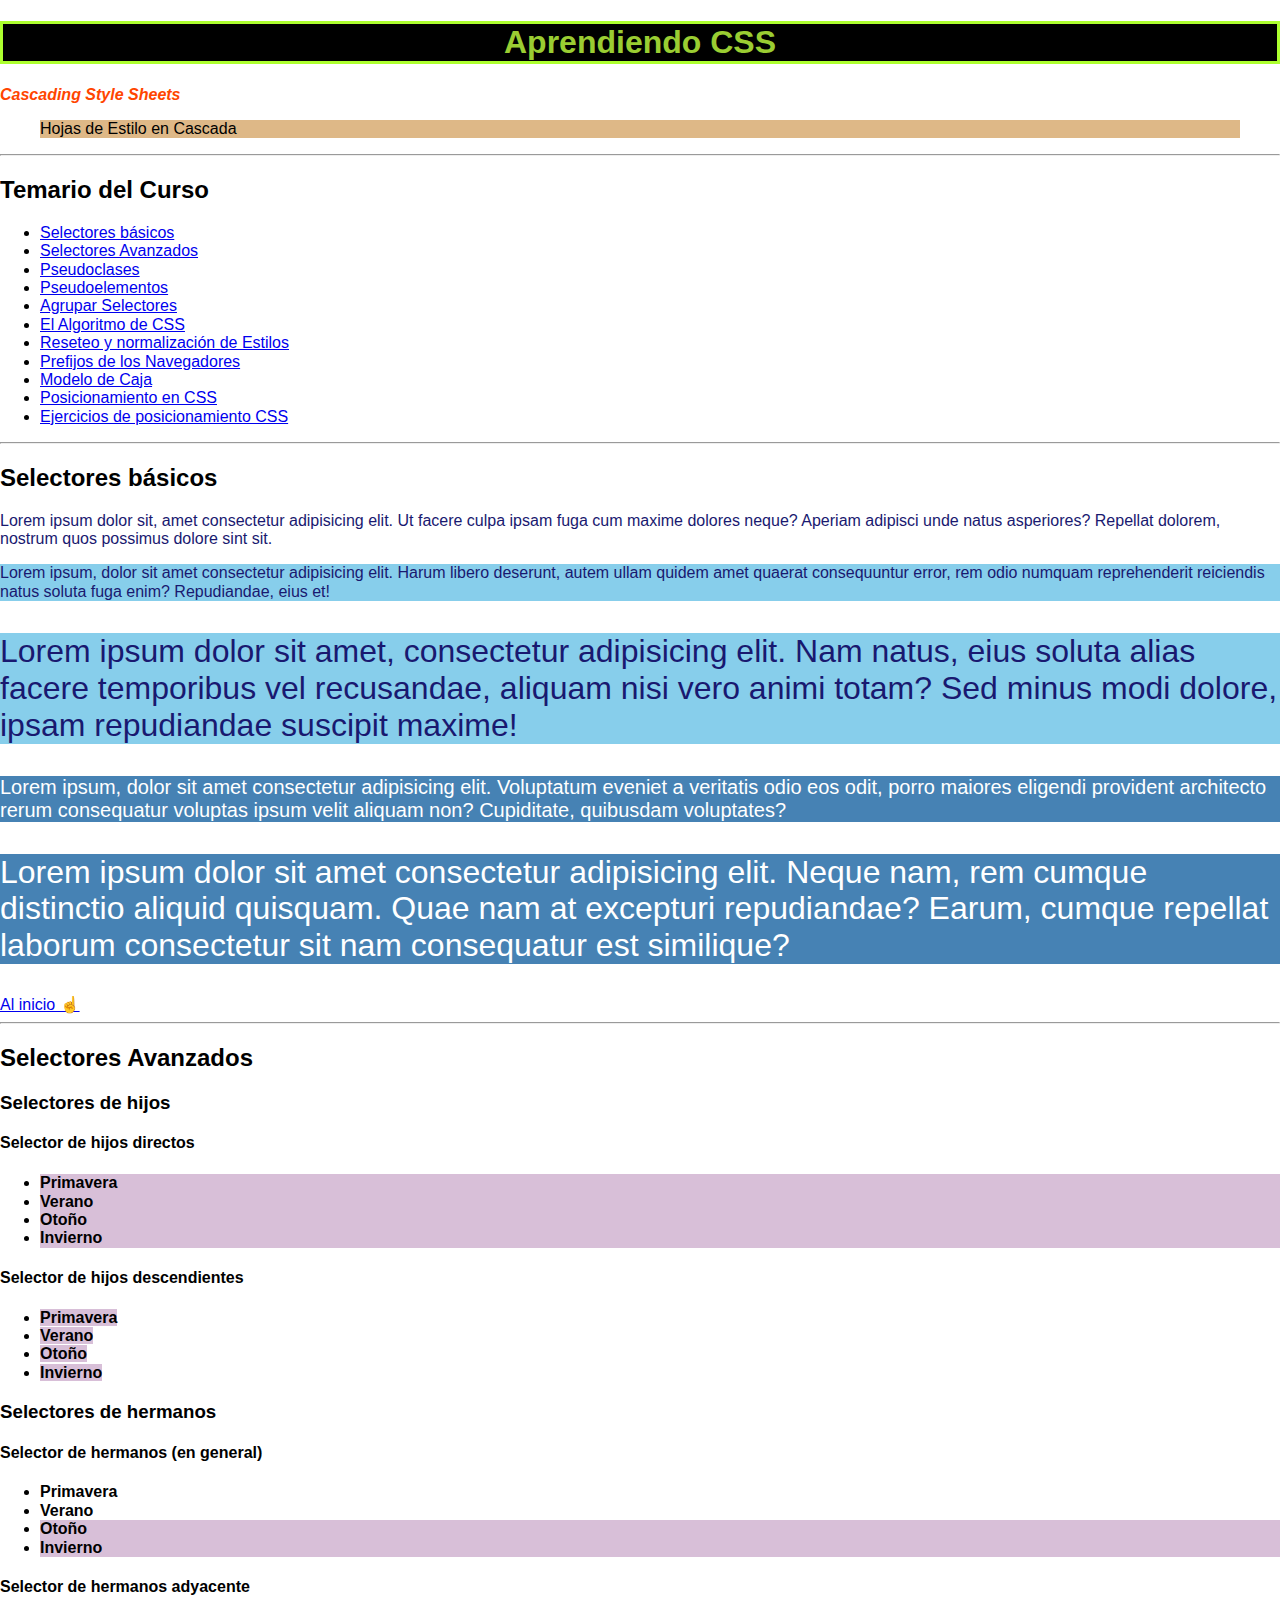
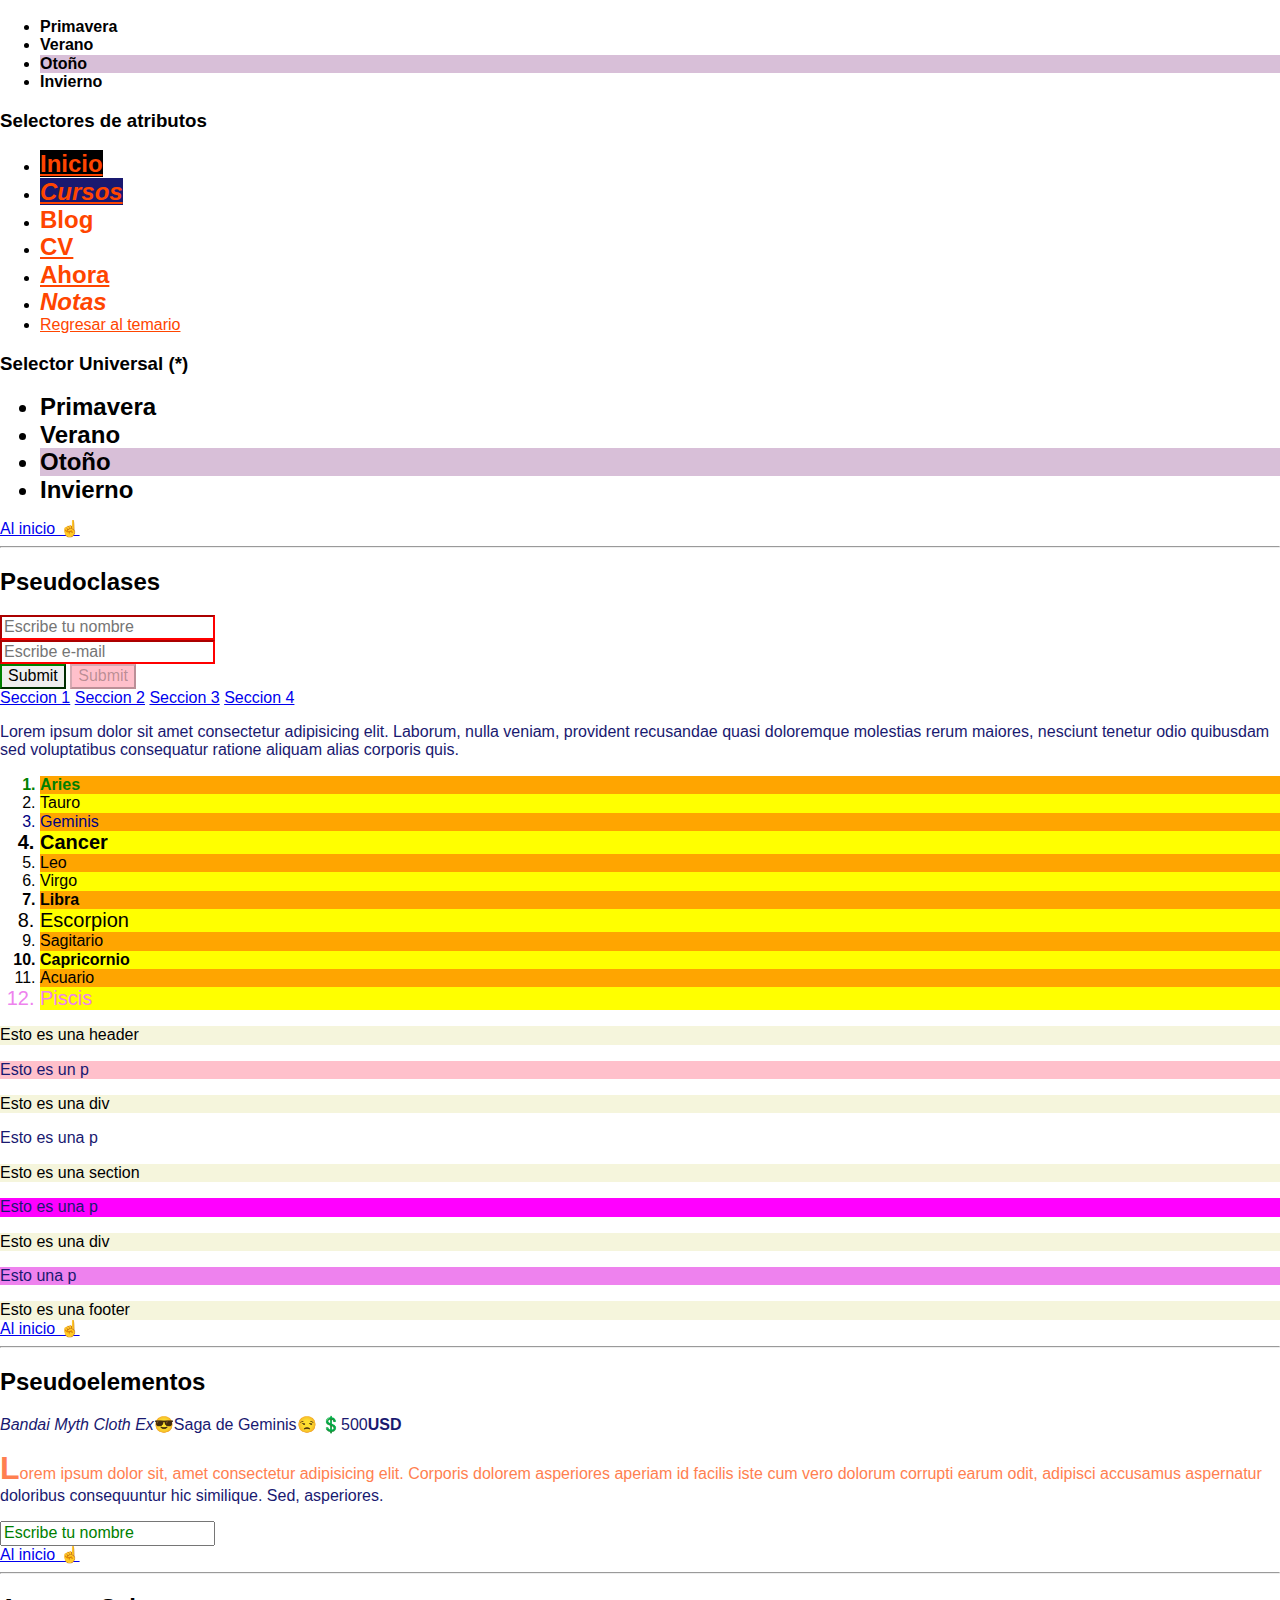
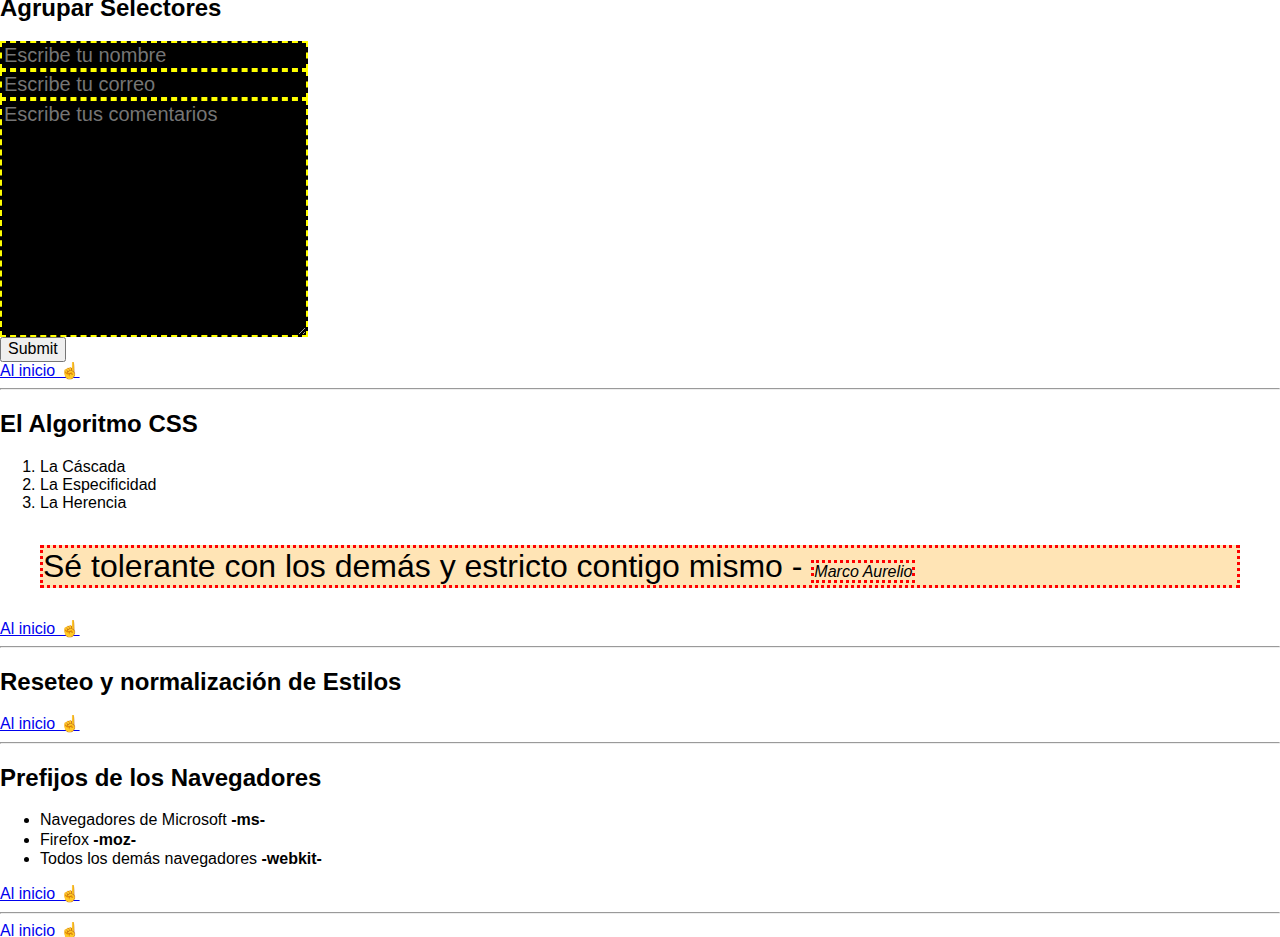
<file: index.html>
<!DOCTYPE html>
<html lang="es-CL">
  <head>
    <meta charset="UTF-8" />
    <meta name="viewport" content="width=device-width, initial-scale=1.0" />
    <title>Curso de CSS</title>


    <!--<link rel="stylesheet" href="css/reset.css"> --->
    <link rel="stylesheet" href="css/normalize.css">
    <link rel="stylesheet" href="css/style.css" />

    <style>
      html {
        scroll-behavior: smooth;
      }

      h1 {
        color: yellowgreen;
      }
    </style>
  </head>

  <body>
    <!--Esto es un comentario -->
    <article id="temario_css">
      <h1>Aprendiendo CSS</h1>
      <p>
        <i style="font-weight: bold; color: orangered"
          >Cascading Style Sheets</i>
        <blockquote>Hojas de Estilo en Cascada</blockquote>
      </p>
    </article>

    <hr>

    <h2>Temario del Curso</h2>
    <ul>
      <li><a href="index.html#selectores-basicos">Selectores básicos</a></li>
      <li>
        <a href="index.html#selectores-avanzados">Selectores Avanzados</a>
      </li>
      <li><a href="index.html#pseudoclases">Pseudoclases</a></li>
      <li><a href="index.html#pseudoelementos">Pseudoelementos</a></li>
      <li><a href="index.html#agrupar-selectores">Agrupar Selectores</a></li>
      <li><a href="index.html#algoritmo-css">El Algoritmo de CSS</a></li>
      <li><a href="index.html#reseteo-normalizacion">Reseteo y normalización de Estilos</a></li>
      <li><a href="index.html#prefijos">Prefijos de los Navegadores</a></li>
      <li><a href="box-model.html">Modelo de Caja</a></li>
      <li><a href="positions.html">Posicionamiento en CSS</a></li>
      <li><a href="positions-examples.html">Ejercicios de posicionamiento CSS</a></li>
    </ul>
    <hr>

    <article id="selectores-basicos">
      <h2>Selectores básicos</h2>
      <p>
        Lorem ipsum dolor sit, amet consectetur adipisicing elit. Ut facere
        culpa ipsam fuga cum maxime dolores neque? Aperiam adipisci unde natus
        asperiores? Repellat dolorem, nostrum quos possimus dolore sint sit.
      </p>
      <p id="parrafo-dos">
        Lorem ipsum, dolor sit amet consectetur adipisicing elit. Harum libero
        deserunt, autem ullam quidem amet quaerat consequuntur error, rem odio
        numquam reprehenderit reiciendis natus soluta fuga enim? Repudiandae,
        eius et!
      </p>
      <p class="text-32 bg-skyblue">
        Lorem ipsum dolor sit amet, consectetur adipisicing elit. Nam natus,
        eius soluta alias facere temporibus vel recusandae, aliquam nisi vero
        animi totam? Sed minus modi dolore, ipsam repudiandae suscipit maxime!
      </p>
      <p class="text-20 bg-steelblue text-white">
        Lorem ipsum, dolor sit amet consectetur adipisicing elit. Voluptatum
        eveniet a veritatis odio eos odit, porro maiores eligendi provident
        architecto rerum consequatur voluptas ipsum velit aliquam non?
        Cupiditate, quibusdam voluptates?
      </p>
      <p class="text-32 bg-steelblue text-white">
        Lorem ipsum dolor sit amet consectetur adipisicing elit. Neque nam, rem
        cumque distinctio aliquid quisquam. Quae nam at excepturi repudiandae?
        Earum, cumque repellat laborum consectetur sit nam consequatur est
        similique?
      </p>
      <a href="index.html#temario_css">Al inicio ☝️</a>
    </article>

    <hr>
    <article id="selectores-avanzados">
      <h2>Selectores Avanzados</h2>
      <h3>Selectores de hijos</h3>
      <h4>Selector de hijos directos</h4>
      <ul class="hijos-directos">
        <li><b>Primavera</b></li>
        <li><b>Verano</b></li>
        <li><b>Otoño</b></li>
        <li><b>Invierno</b></li>
      </ul>
      <h4>Selector de hijos descendientes</h4>
      <ul class="hijos-descendientes">
        <li><b>Primavera</b></li>
        <li><b>Verano</b></li>
        <li><b>Otoño</b></li>
        <li><b>Invierno</b></li>
      </ul>

      <h3>Selectores de hermanos</h3>
      <h4>Selector de hermanos (en general)</h4>
      <ul>
        <li><b>Primavera</b></li>
        <li class="hermanos-general"><b>Verano</b></li>
        <li><b>Otoño</b></li>
        <li><b>Invierno</b></li>
      </ul>
      <h4>Selector de hermanos adyacente</h4>
      <ul>
        <li><b>Primavera</b></li>
        <li class="hermanos-adyacentes"><b>Verano</b></li>
        <li><b>Otoño</b></li>
        <li><b>Invierno</b></li>
      </ul>

      <h3>Selectores de atributos</h3>
      <nav class="selectores-atributos">
        <ul>
          <li><a href="https://jonmircha.com" target="_blank">Inicio</a></li>
          <li>
            <a
              class="menu-item cursos button"
              href="https://jonmircha.com/cursos"
              target="_blank"
              >Cursos</a
            >
          </li>
          <li><a href="http://jonmircha.com/blog" target="_blank">Blog</a></li>
          <li><a href="https://jonmircha.com/cv" target="_blank">CV</a></li>
          <li>
            <a
              class="menu item ahora button"
              href="https://jonmircha.com/ahora"
              target="_blank"
              >Ahora</a
            >
          </li>
          <li>
            <a
              class="menu-item notas button"
              href="http://jonmircha.com/notas"
              target="_blank"
              >Notas</a
            >
          </li>
          <li>
            <a href="index.html#temario_css">Regresar al temario</a>
          </li>
        </ul>
      </nav>

      <h3>Selector Universal (*)</h3>
      <ul class="selector-universal">
        <li><b>Primavera</b></li>
        <li class="hermanos-adyacentes"><b>Verano</b></li>
        <li><b>Otoño</b></li>
        <li><b>Invierno</b></li>
      </ul>

      <a href="index.html#temario_css">Al inicio ☝️</a>
    </article>
    <hr>
    <article id="pseudoclases">
      <h2>Pseudoclases</h2>
      <form class="form-pseudoclases">
        <input
          type="text"
          name="nombre"
          placeholder="Escribe tu nombre"
          required
        >
        <br>
        <input
          type="email"
          name="correo"
          placeholder="Escribe e-mail"
          required
        >
        <br>
        <input type="submit">
        <input type="submit" disabled>
      </form>

      <nav class="menu-pseudoclases">
        <a href="#seccion1">Seccion 1</a>
        <a href="#seccion2">Seccion 2</a>
        <a href="#seccion3">Seccion 3</a>
        <a href="#seccion4">Seccion 4</a>
      </nav>
      <p class="p-pseudoclases">
        Lorem ipsum dolor sit amet consectetur adipisicing elit. Laborum, nulla veniam, provident recusandae quasi doloremque molestias rerum maiores, nesciunt tenetur odio quibusdam sed voluptatibus consequatur ratione aliquam alias corporis quis.
      </p>

      <ol class="lista-pseudoclases">
        <li>Aries</li>
        <li>Tauro</li>
        <li>Geminis</li>
        <li>Cancer</li>
        <li>Leo</li>
        <li>Virgo</li>
        <li>Libra</li>
        <li>Escorpion</li>
        <li>Sagitario</li>
        <li>Capricornio</li>
        <li>Acuario</li>
        <li>Piscis</li>
      </ol>

      <article class="articulo-pseudoclases">
        <header>Esto es una header</header>
        <p>Esto es un p</p>
        <div>Esto es una div</div>
        <p>Esto es una p</p>
        <section>Esto es una section</section>
        <p>Esto es una p</p>
        <div>Esto es una div</div>
        <p>Esto una p</p>
        <footer>Esto es una footer</footer>
      </article>
      <a href="index.html#temario_css">Al inicio ☝️</a>
    </article>
    <hr>
    <article id="pseudoelementos">
    <h2>Pseudoelementos</h2>
    <p>
      <i>Bandai Myth Cloth Ex</i><span class="saga-geminis">Saga de Geminis</span>
      <span class="saga-precio">500</span>
    </p>

    <p class="p-pseudoelementos">
      Lorem ipsum dolor sit, amet consectetur adipisicing elit. Corporis dolorem asperiores aperiam id facilis iste cum vero dolorum corrupti earum odit, adipisci accusamus aspernatur doloribus consequuntur hic similique. Sed, asperiores.
    </p>

    <input class="input-pseudoelementos" type="text" name="nombre" placeholder="Escribe tu nombre">
    <br>


    <a href="index.html#temario_css">Al inicio ☝️</a>
    </article>
    <hr>
    <article id="agrupar-selectores">
    <h2>Agrupar Selectores</h2>
    <form class="form-agrupar-selectores">
      <input type="text" name="nombre" placeholder="Escribe tu nombre">
      <input type="email" name="correo" placeholder="Escribe tu correo">
      <textarea name="comentarios" placeholder="Escribe tus comentarios" cols="30" rows="10"></textarea>
      <input type="submit">
    </form>
    <a href="index.html#temario_css">Al inicio ☝️</a>  
    </article>
    <hr>
    <article id="algoritmo-css">
    <h2>El Algoritmo CSS</h2>
    <ol>
      <li>La Cáscada</li>
      <li>La Especificidad</li>
      <li>La Herencia</li>
    </ol>
    <blockquote id="cita-marco" class="cita-marco" style="background-color: rebeccapurple;">
      Sé tolerante con los demás y estricto contigo mismo - <cite>Marco Aurelio</cite>
    </blockquote>
    <a href="index.html#temario_css">Al inicio ☝️</a>
    </article>
    <hr>
    <article id="reseteo-normalizacion">
    <h2>Reseteo y normalización de Estilos</h2>
    <a href="index.html#temario_css">Al inicio ☝️</a>
    </article>
    <hr>
    <article id="prefijos">
    <h2>Prefijos de los Navegadores</h2>
    <ul>
      <li>Navegadores de Microsoft <code><b>-ms-</b></code></li>
      <li>Firefox <code><b>-moz-</b></code></li>
      <li>Todos los demás navegadores <code><b>-webkit-</b></code></li>
    </ul>
    <a href="index.html#temario_css">Al inicio ☝️</a>
    </article>
    <hr>
    <a href="index.html#temario_css">Al inicio ☝️</a>
  </body>
</html>
</file>
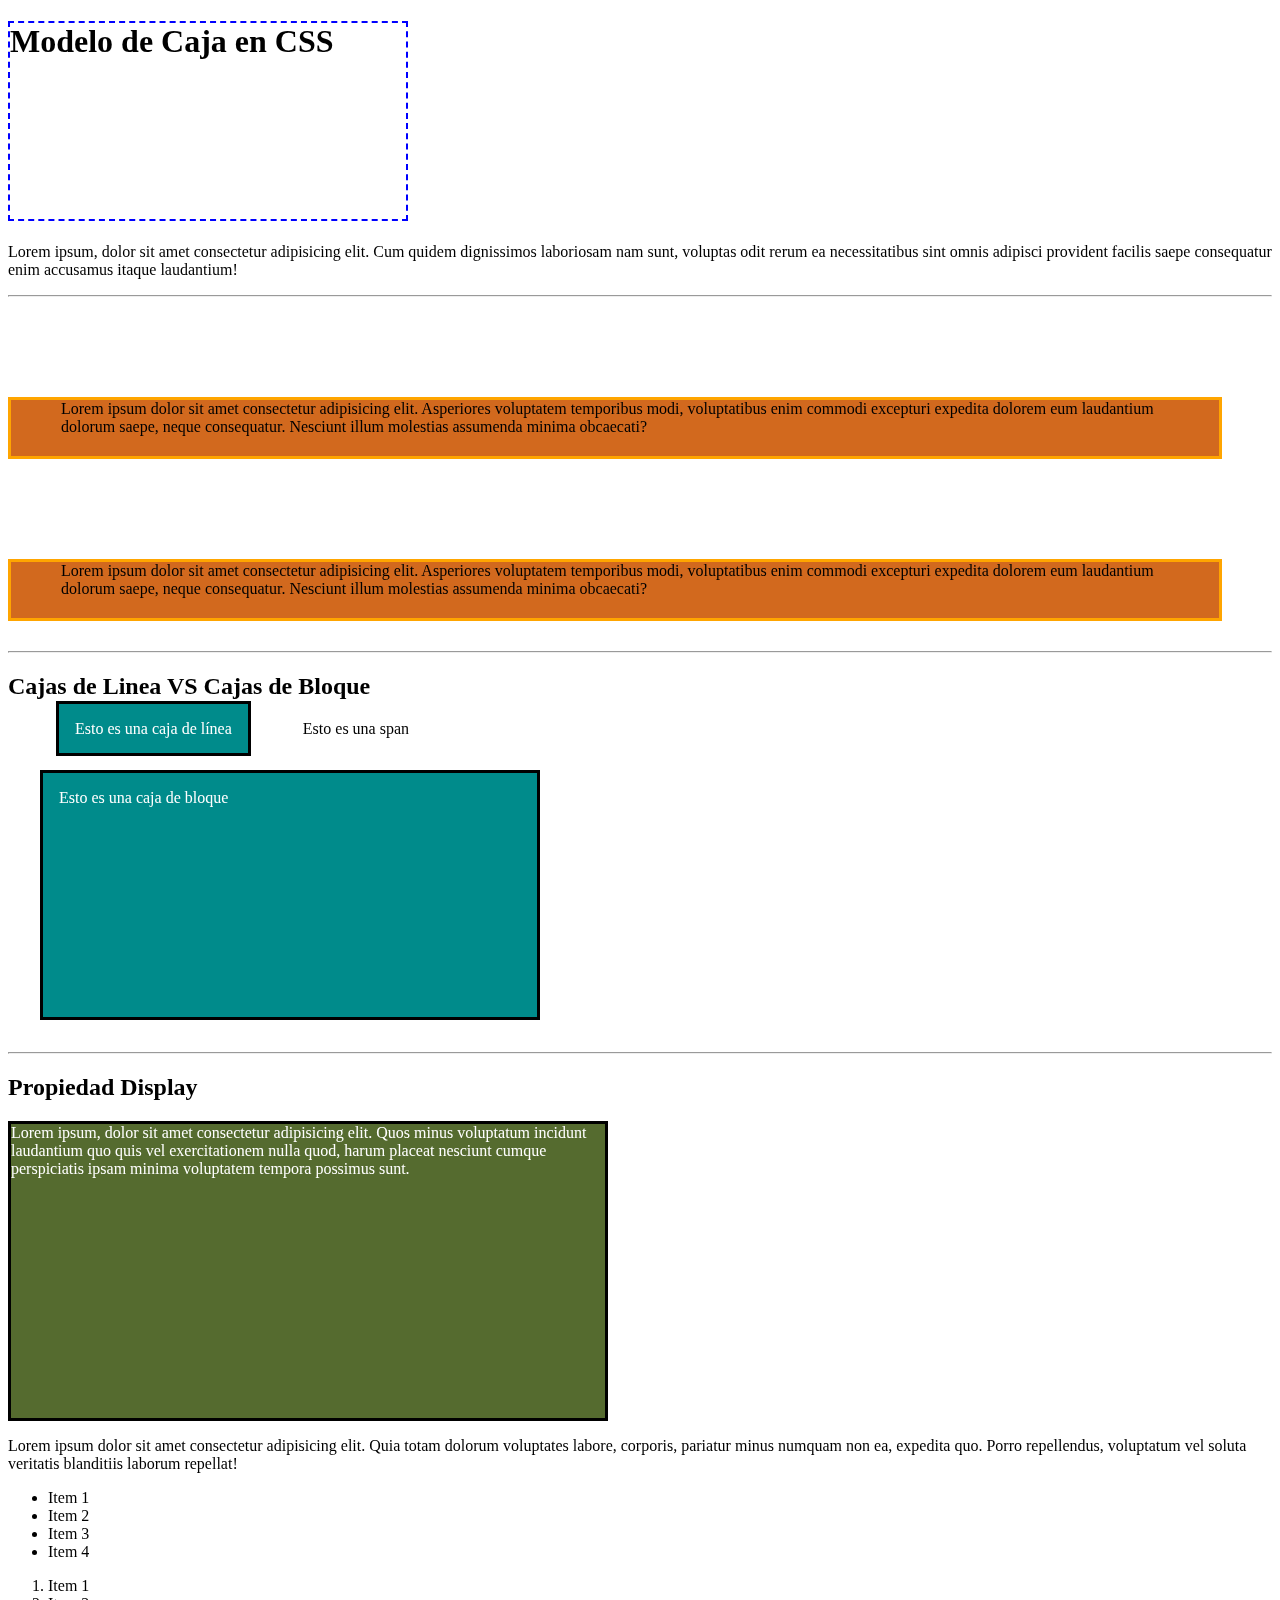
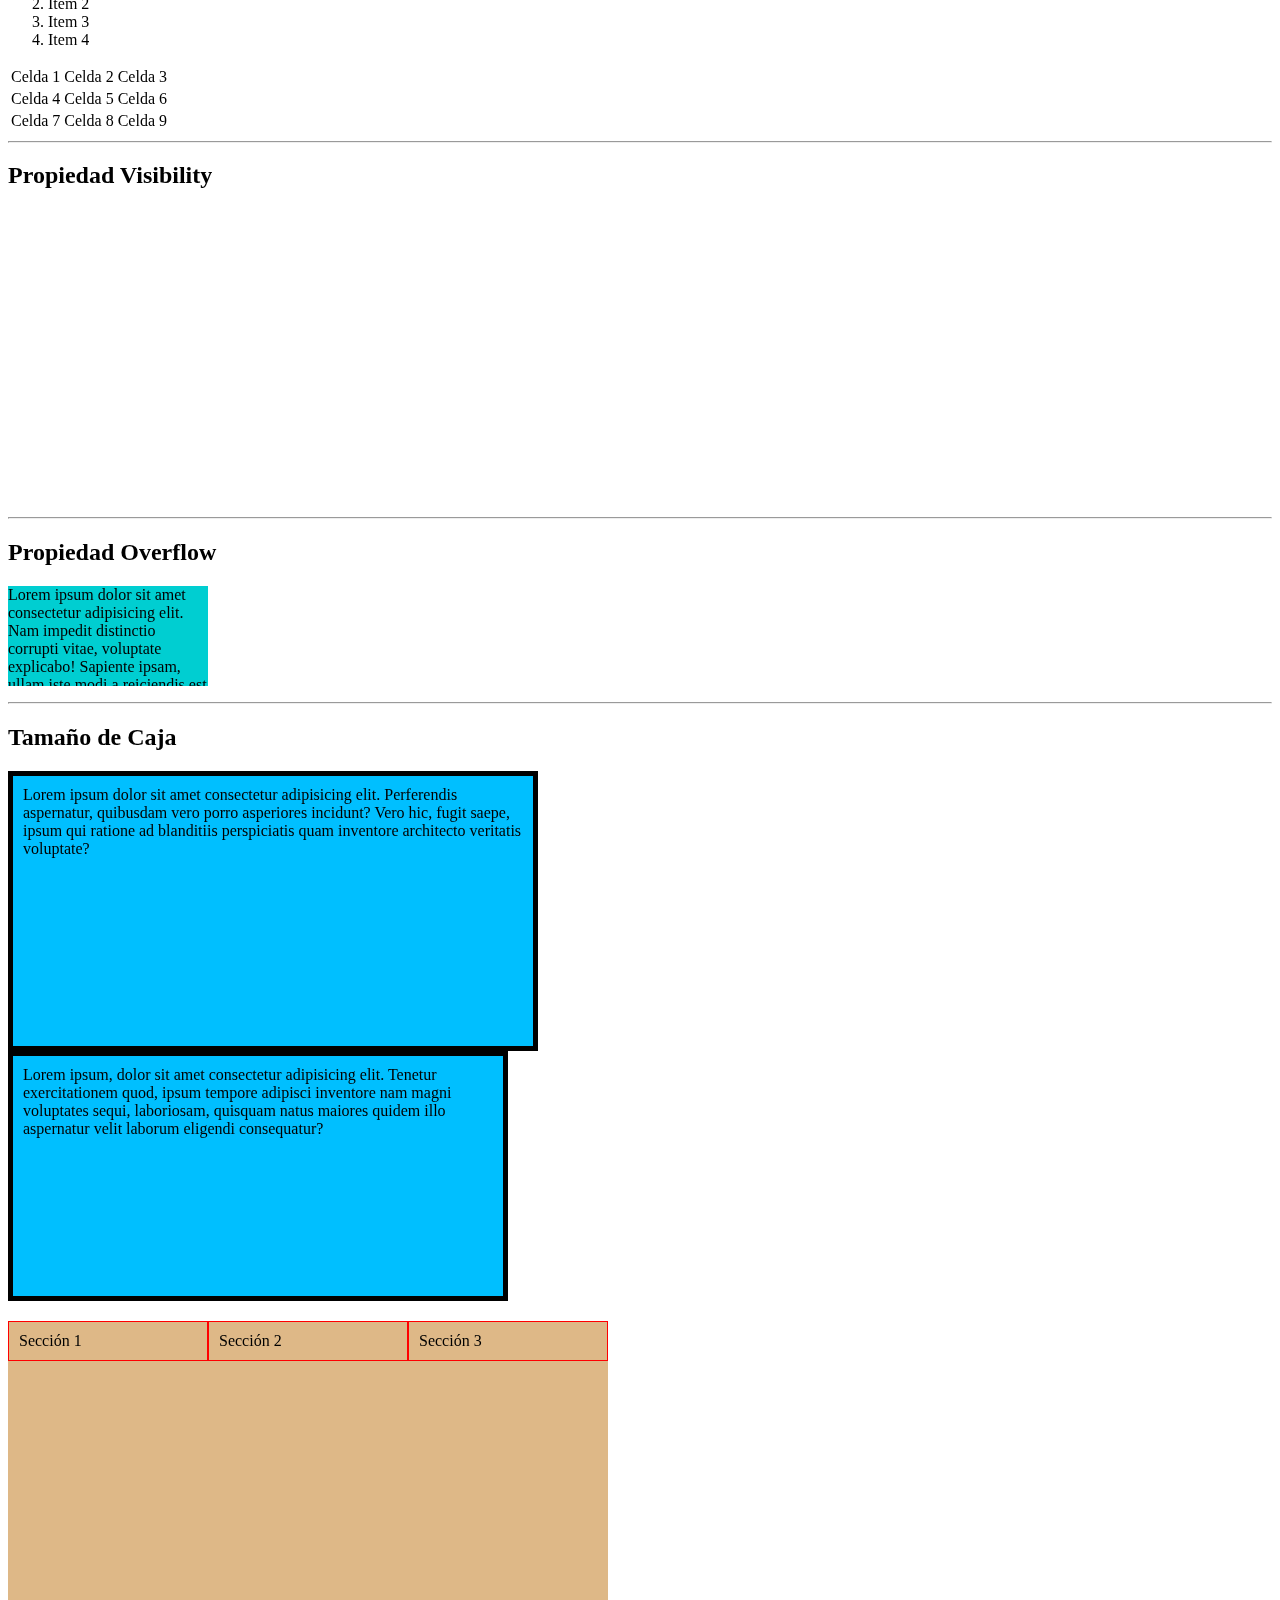
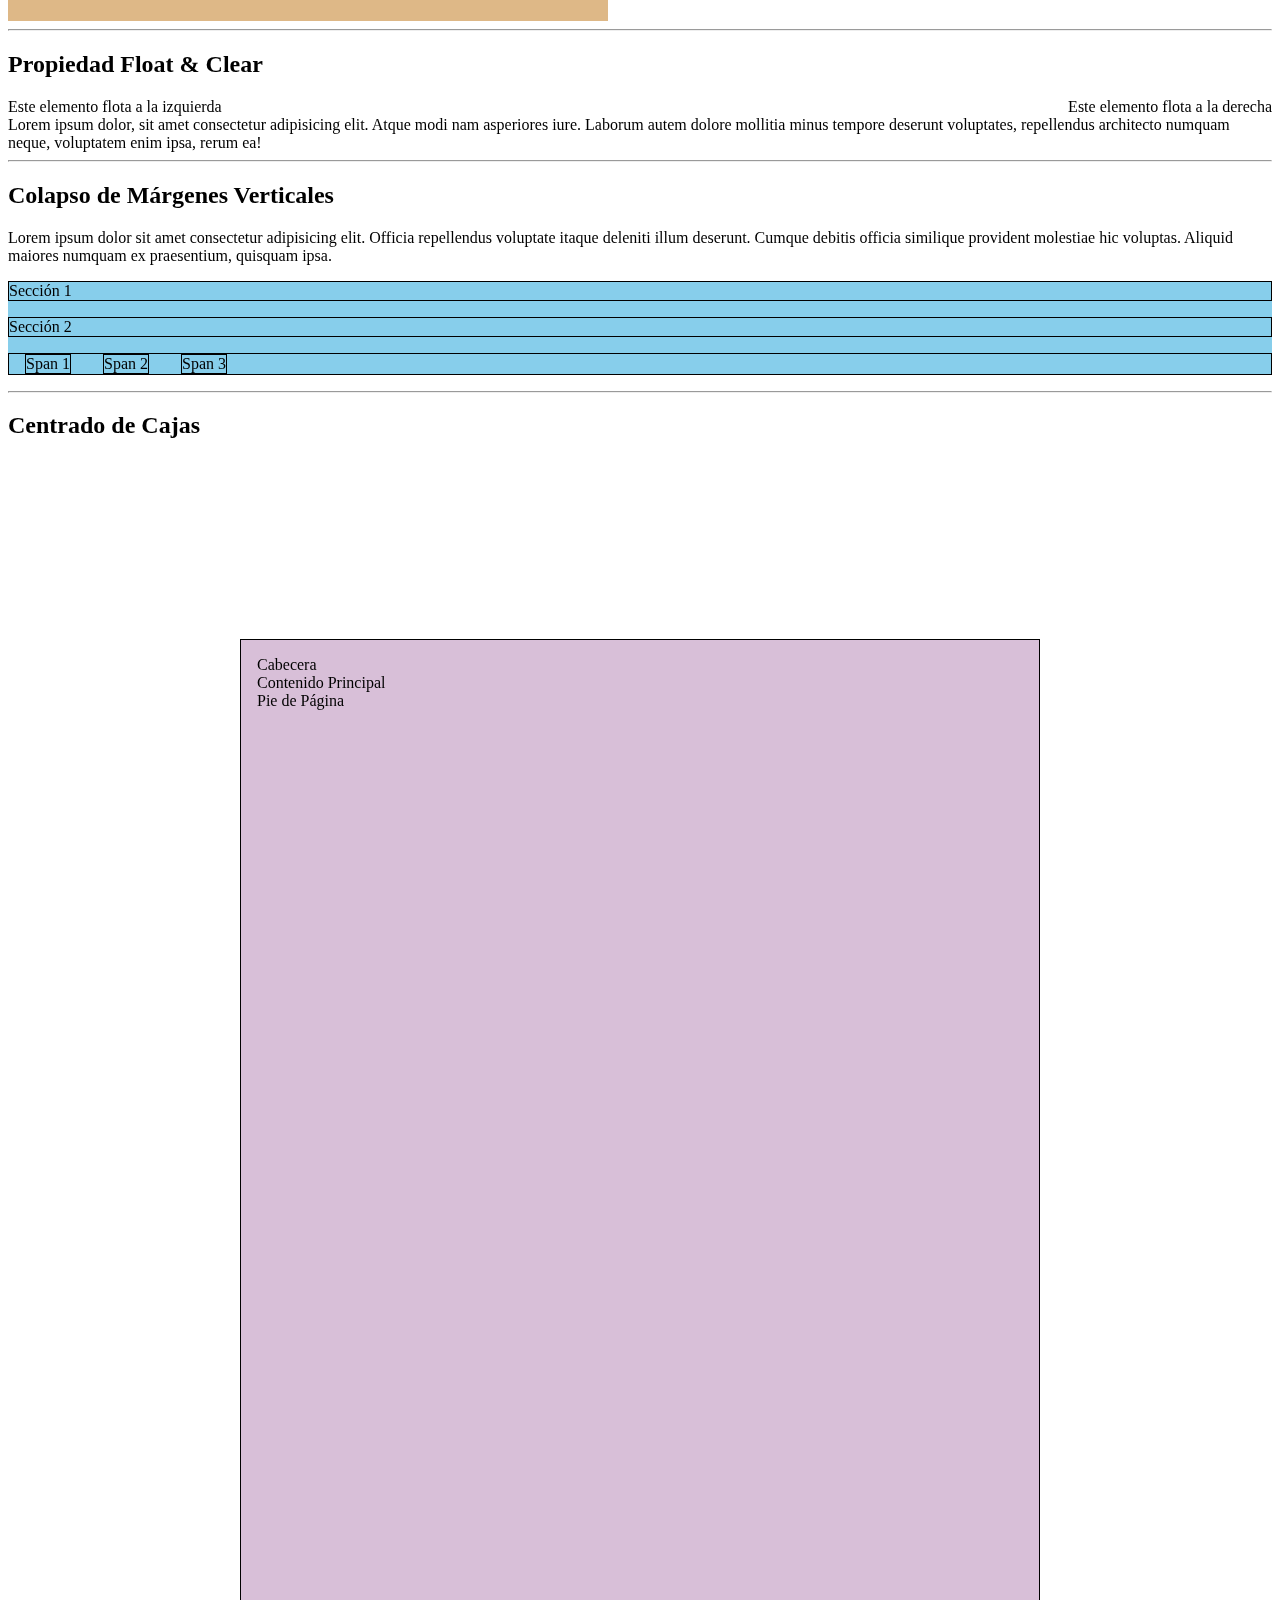
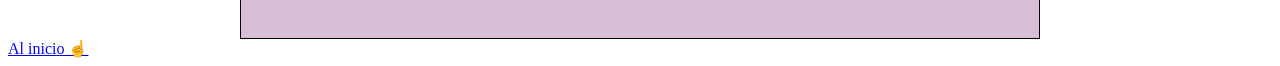
<file: box-model.html>
<!DOCTYPE html>
<html lang="es">
  <head>
    <meta charset="UTF-8" />
    <meta name="viewport" content="width=device-width, initial-scale=1.0" />
    <title>Modelo de Caja en CSS</title>
    <link rel="stylesheet" href="css/box-model.css" />
  </head>
  <body>
    <h1>Modelo de Caja en CSS</h1>
    <p>
      Lorem ipsum, dolor sit amet consectetur adipisicing elit. Cum quidem
      dignissimos laboriosam nam sunt, voluptas odit rerum ea necessitatibus
      sint omnis adipisci provident facilis saepe consequatur enim accusamus
      itaque laudantium!
    </p>
    <hr />
    <div class="caja-uno">
      Lorem ipsum dolor sit amet consectetur adipisicing elit. Asperiores
      voluptatem temporibus modi, voluptatibus enim commodi excepturi expedita
      dolorem eum laudantium dolorum saepe, neque consequatur. Nesciunt illum
      molestias assumenda minima obcaecati?
    </div>
    <div class="caja-dos">
      Lorem ipsum dolor sit amet consectetur adipisicing elit. Asperiores
      voluptatem temporibus modi, voluptatibus enim commodi excepturi expedita
      dolorem eum laudantium dolorum saepe, neque consequatur. Nesciunt illum
      molestias assumenda minima obcaecati?
    </div>
    <hr />
    <h2>Cajas de Linea VS Cajas de Bloque</h2>

    <span class="caja-linea">Esto es una caja de línea</span>
    <span>Esto es una span</span>
    <div class="caja-bloque">Esto es una caja de bloque</div>

    <hr />
    <h2>Propiedad Display</h2>
    <div class="caja-none">
      Lorem, ipsum dolor sit amet consectetur adipisicing elit. Impedit sapiente
      accusantium laudantium. Amet vel hic sequi non maiores est. Animi qui
      pariatur quas voluptatibus officiis! Tempore id delectus possimus
      perferendis.
    </div>
    <span class="caja-linea-bloque">
      Lorem ipsum, dolor sit amet consectetur adipisicing elit. Quos minus
      voluptatum incidunt laudantium quo quis vel exercitationem nulla quod,
      harum placeat nesciunt cumque perspiciatis ipsam minima voluptatem tempora
      possimus sunt.
    </span>
    <p>
      Lorem ipsum dolor sit amet consectetur adipisicing elit. Quia totam
      dolorum voluptates labore, corporis, pariatur minus numquam non ea,
      expedita quo. Porro repellendus, voluptatum vel soluta veritatis
      blanditiis laborum repellat!
    </p>
    <ul>
      <li>Item 1</li>
      <li>Item 2</li>
      <li>Item 3</li>
      <li>Item 4</li>
    </ul>

    <ol>
      <li>Item 1</li>
      <li>Item 2</li>
      <li>Item 3</li>
      <li>Item 4</li>
    </ol>

    <table>
      <tr>
        <td>Celda 1</td>
        <td>Celda 2</td>
        <td>Celda 3</td>
      </tr>
      <tr>
        <td>Celda 4</td>
        <td>Celda 5</td>
        <td>Celda 6</td>
      </tr>
      <tr>
        <td>Celda 7</td>
        <td>Celda 8</td>
        <td>Celda 9</td>
      </tr>
    </table>
    <hr />
    <h2>Propiedad Visibility</h2>
    <div class="caja-none">
      Lorem, ipsum dolor sit amet consectetur adipisicing elit. Impedit sapiente
      accusantium laudantium. Amet vel hic sequi non maiores est. Animi qui
      pariatur quas voluptatibus officiis! Tempore id delectus possimus
      perferendis.
    </div>
    <div class="caja-hidden">
      Lorem, ipsum dolor sit amet consectetur adipisicing elit. Impedit sapiente
      accusantium laudantium. Amet vel hic sequi non maiores est. Animi qui
      pariatur quas voluptatibus officiis! Tempore id delectus possimus
      perferendis.
    </div>
    <hr />
    <h2>Propiedad Overflow</h2>
    <p class="overflow">
      Lorem ipsum dolor sit amet consectetur adipisicing elit. Nam impedit
      distinctio corrupti vitae, voluptate explicabo! Sapiente ipsam, ullam iste
      modi a reiciendis est illo excepturi vero dolor quisquam provident culpa.
    </p>
    <hr />
    <h2>Tamaño de Caja</h2>
    <div class="box-sizing-content">
      Lorem ipsum dolor sit amet consectetur adipisicing elit. Perferendis
      aspernatur, quibusdam vero porro asperiores incidunt? Vero hic, fugit
      saepe, ipsum qui ratione ad blanditiis perspiciatis quam inventore
      architecto veritatis voluptate?
    </div>

    <div class="box-sizing-border">
      Lorem ipsum, dolor sit amet consectetur adipisicing elit. Tenetur
      exercitationem quod, ipsum tempore adipisci inventore nam magni voluptates
      sequi, laboriosam, quisquam natus maiores quidem illo aspernatur velit
      laborum eligendi consequatur?
    </div>

    <article class="container-col-3">
      <section class="item">Sección 1</section>
      <section class="item">Sección 2</section>
      <section class="item">Sección 3</section>
    </article>
    <hr />
    <h2>Propiedad Float & Clear</h2>
    <article class="container-floats">
      <section class="float-right">Este elemento flota a la derecha</section>

      <section class="float-left">Este elemento flota a la izquierda</section>
    </article>

    <div class="clearfix">
      <article>
        <section class="">
          Lorem ipsum dolor, sit amet consectetur adipisicing elit. Atque modi
          nam asperiores iure. Laborum autem dolore mollitia minus tempore
          deserunt voluptates, repellendus architecto numquam neque, voluptatem
          enim ipsa, rerum ea!
        </section>
      </article>
    </div>
    <hr />
    <h2>Colapso de Márgenes Verticales</h2>
    <div>
      Lorem ipsum dolor sit amet consectetur adipisicing elit. Officia
      repellendus voluptate itaque deleniti illum deserunt. Cumque debitis
      officia similique provident molestiae hic voluptas. Aliquid maiores
      numquam ex praesentium, quisquam ipsa.
    </div>
    <article class="margin-collapse">
      <section>Sección 1</section>
      <section>Sección 2</section>
      <section>
        <span>Span 1</span><span>Span 2</span><span>Span 3</span>
      </section>
    </article>
    <hr />
    <h2>Centrado de Cajas</h2>

    <article class="sitio-web">
      <header>Cabecera</header>
      <main>Contenido Principal</main>
      <footer>Pie de Página</footer>
    </article>

    <a href="index.html#temario_css">Al inicio ☝️</a>
  </body>
</html>
</file>
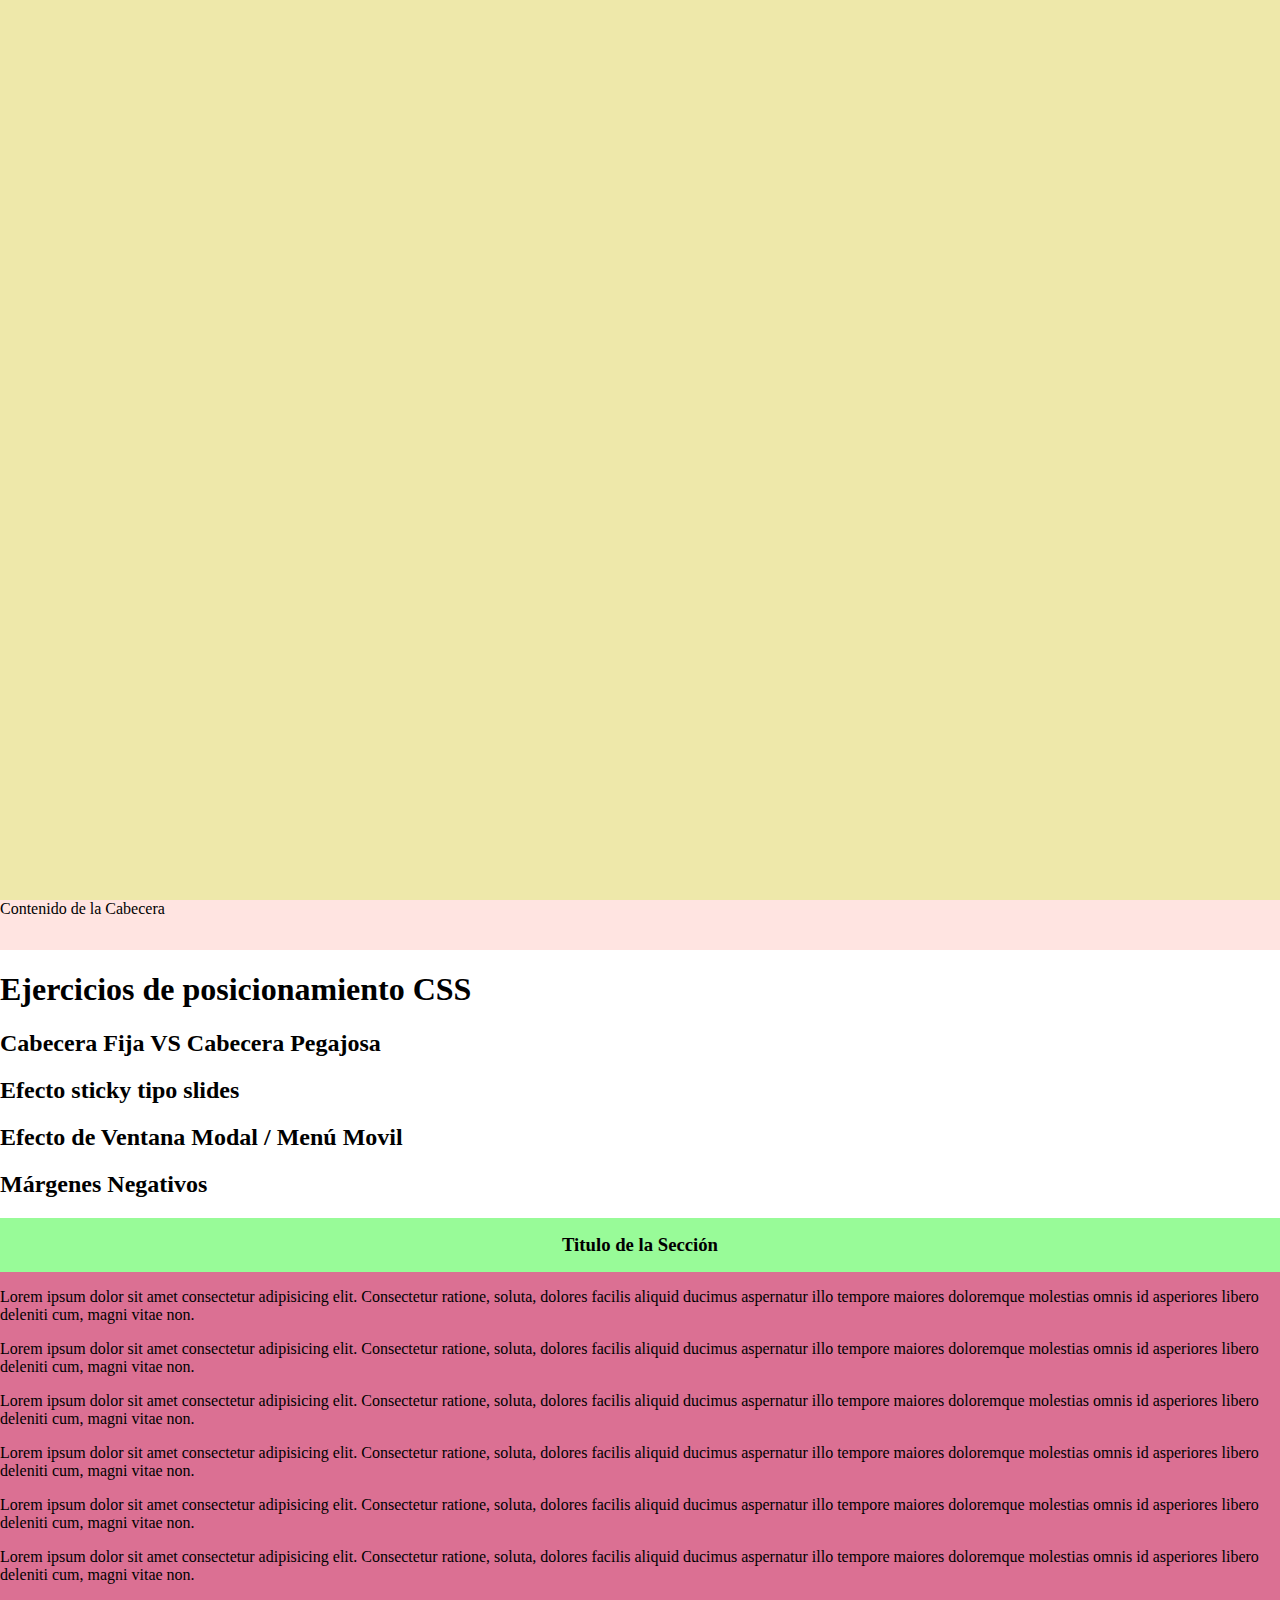
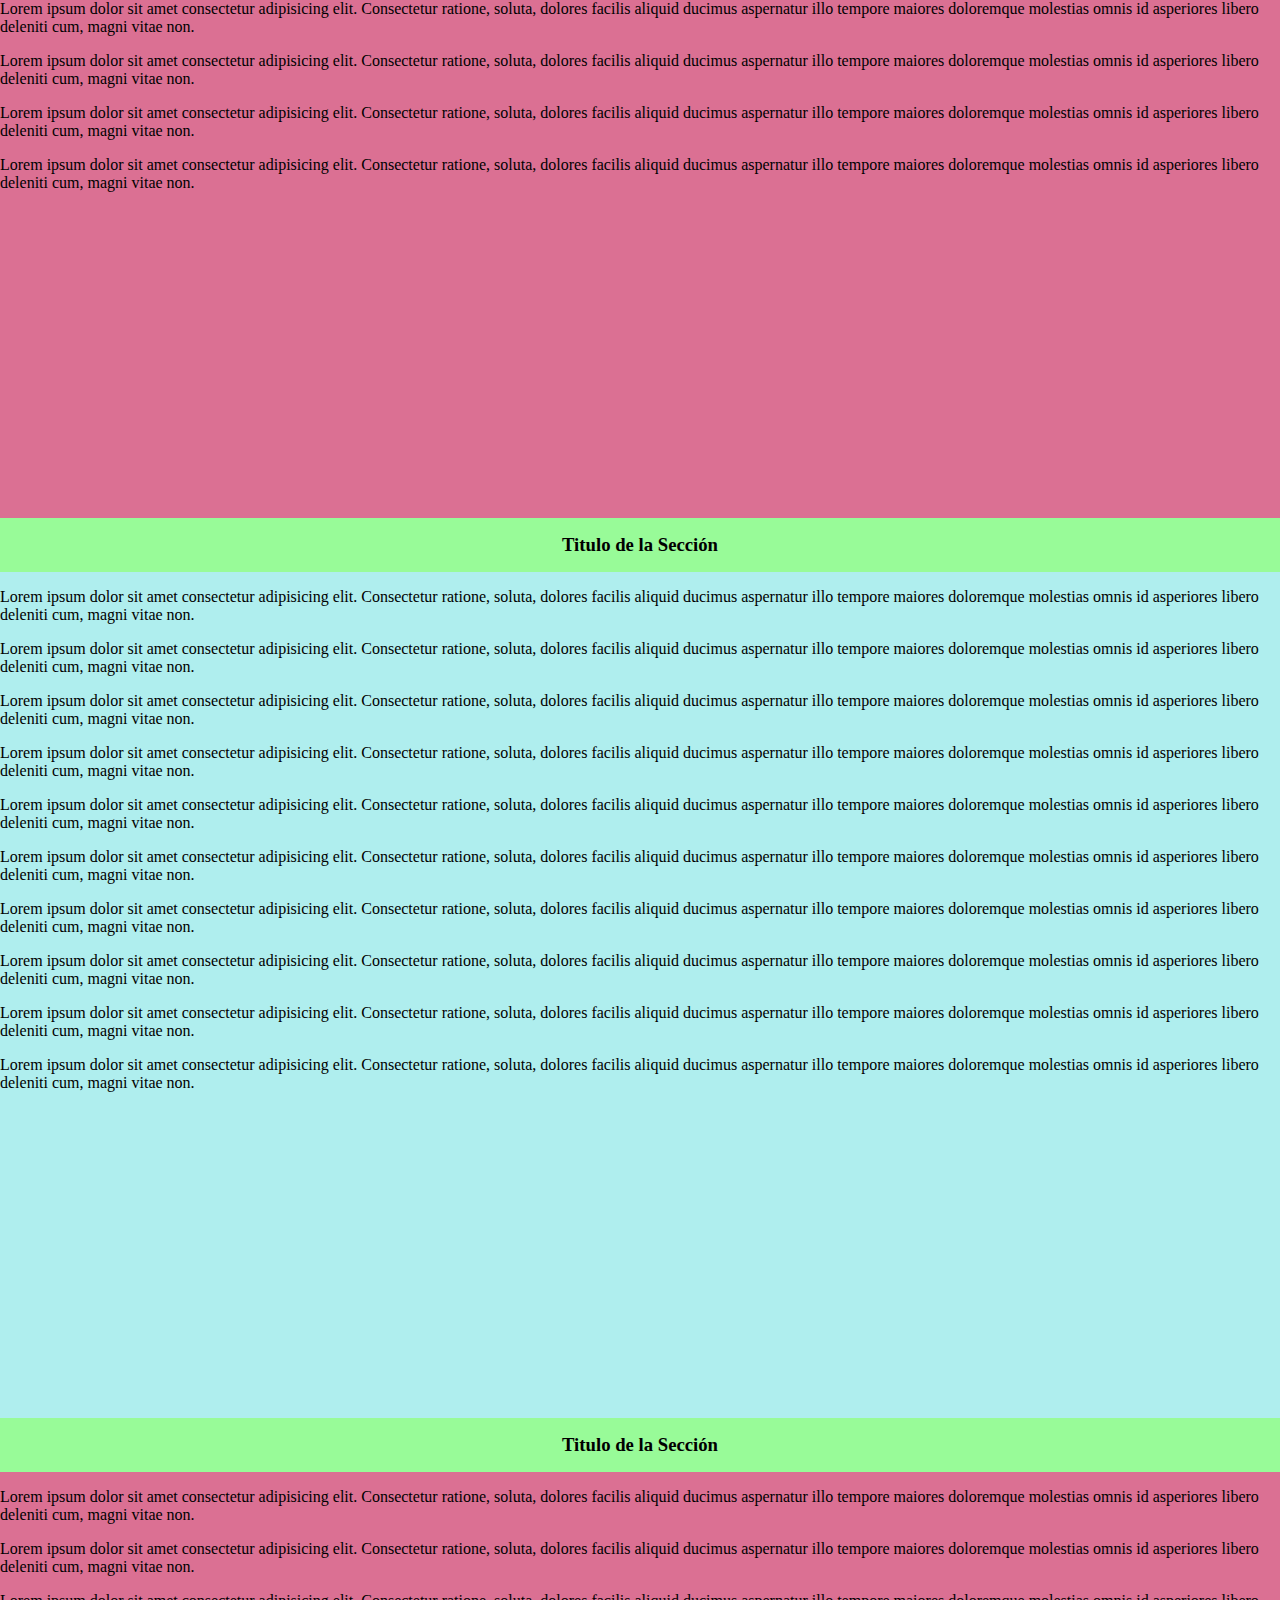
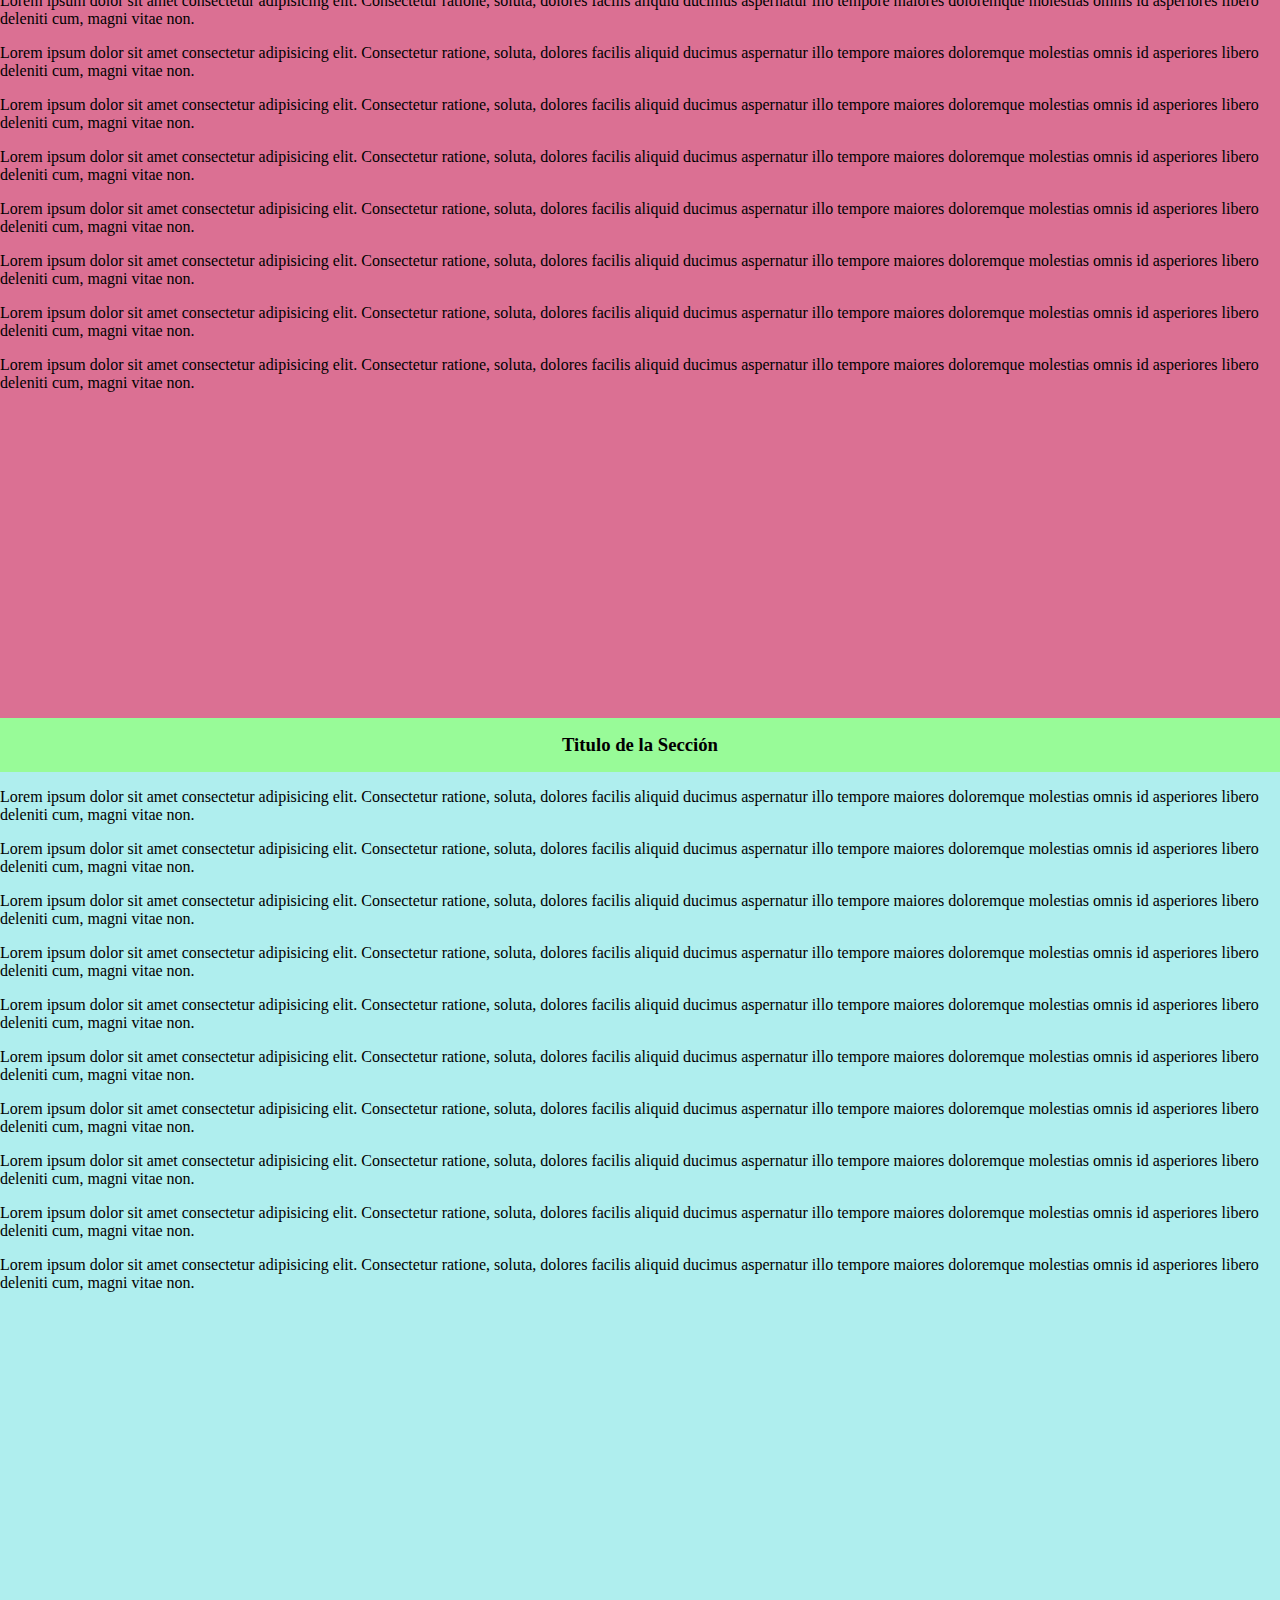
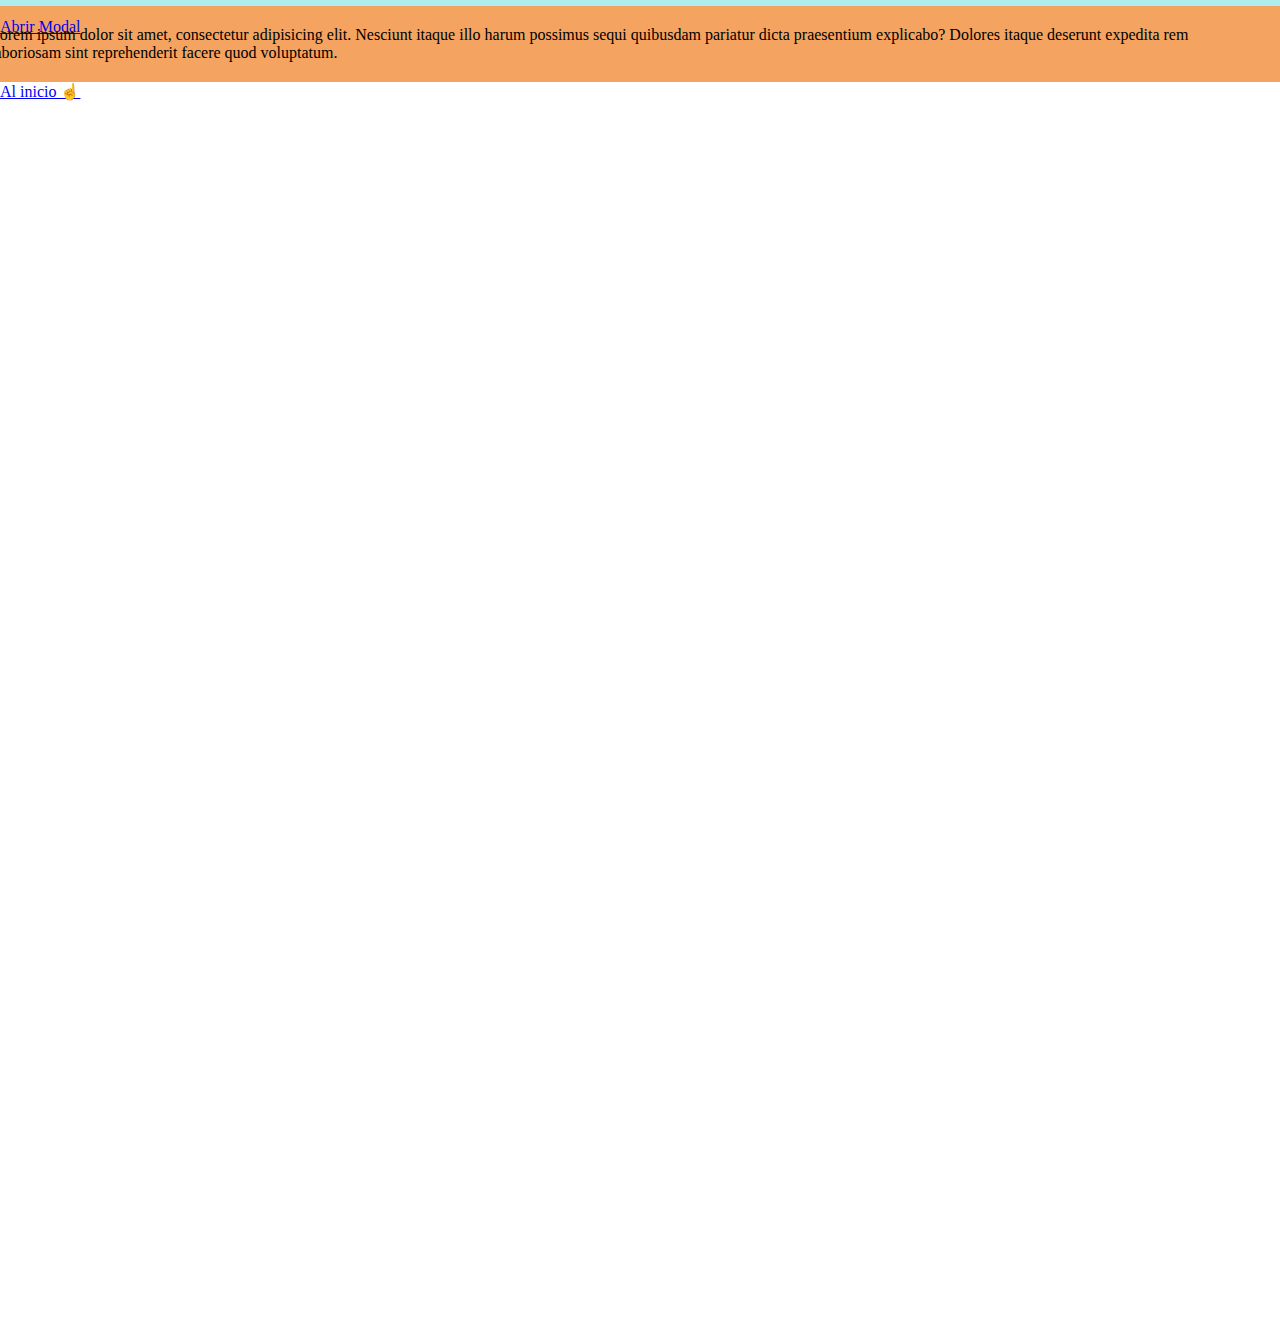
<file: positions-examples.html>
<!DOCTYPE html>
<html lang="es">
  <head>
    <meta charset="UTF-8" />
    <meta name="viewport" content="width=device-width, initial-scale=1.0" />
    <title>Ejercicios de posicionamiento CSS</title>
    <link rel="stylesheet" href="css/positions-examples.css" />
  </head>
  <body>
    <div class="hero-image"></div>
    <header class="header sticky-top">
      <div>Contenido de la Cabecera</div>
    </header>
    <h1>Ejercicios de posicionamiento CSS</h1>
    <h2>Cabecera Fija VS Cabecera Pegajosa</h2>
    <h2>Efecto sticky tipo slides</h2>
    <h2>Efecto de Ventana Modal / Menú Movil</h2>
    <h2>Márgenes Negativos</h2>
    <section class="slides">
      <article class="slide">
        <h3 class="slide-title">Titulo de la Sección</h3>
        <div class="slide-content">
          <p>
            Lorem ipsum dolor sit amet consectetur adipisicing elit. Consectetur
            ratione, soluta, dolores facilis aliquid ducimus aspernatur illo
            tempore maiores doloremque molestias omnis id asperiores libero
            deleniti cum, magni vitae non.
          </p>
          <p>
            Lorem ipsum dolor sit amet consectetur adipisicing elit. Consectetur
            ratione, soluta, dolores facilis aliquid ducimus aspernatur illo
            tempore maiores doloremque molestias omnis id asperiores libero
            deleniti cum, magni vitae non.
          </p>
          <p>
            Lorem ipsum dolor sit amet consectetur adipisicing elit. Consectetur
            ratione, soluta, dolores facilis aliquid ducimus aspernatur illo
            tempore maiores doloremque molestias omnis id asperiores libero
            deleniti cum, magni vitae non.
          </p>
          <p>
            Lorem ipsum dolor sit amet consectetur adipisicing elit. Consectetur
            ratione, soluta, dolores facilis aliquid ducimus aspernatur illo
            tempore maiores doloremque molestias omnis id asperiores libero
            deleniti cum, magni vitae non.
          </p>
          <p>
            Lorem ipsum dolor sit amet consectetur adipisicing elit. Consectetur
            ratione, soluta, dolores facilis aliquid ducimus aspernatur illo
            tempore maiores doloremque molestias omnis id asperiores libero
            deleniti cum, magni vitae non.
          </p>
          <p>
            Lorem ipsum dolor sit amet consectetur adipisicing elit. Consectetur
            ratione, soluta, dolores facilis aliquid ducimus aspernatur illo
            tempore maiores doloremque molestias omnis id asperiores libero
            deleniti cum, magni vitae non.
          </p>
          <p>
            Lorem ipsum dolor sit amet consectetur adipisicing elit. Consectetur
            ratione, soluta, dolores facilis aliquid ducimus aspernatur illo
            tempore maiores doloremque molestias omnis id asperiores libero
            deleniti cum, magni vitae non.
          </p>
          <p>
            Lorem ipsum dolor sit amet consectetur adipisicing elit. Consectetur
            ratione, soluta, dolores facilis aliquid ducimus aspernatur illo
            tempore maiores doloremque molestias omnis id asperiores libero
            deleniti cum, magni vitae non.
          </p>
          <p>
            Lorem ipsum dolor sit amet consectetur adipisicing elit. Consectetur
            ratione, soluta, dolores facilis aliquid ducimus aspernatur illo
            tempore maiores doloremque molestias omnis id asperiores libero
            deleniti cum, magni vitae non.
          </p>
          <p>
            Lorem ipsum dolor sit amet consectetur adipisicing elit. Consectetur
            ratione, soluta, dolores facilis aliquid ducimus aspernatur illo
            tempore maiores doloremque molestias omnis id asperiores libero
            deleniti cum, magni vitae non.
          </p>
        </div>
      </article>
      <article class="slide">
        <h3 class="slide-title">Titulo de la Sección</h3>
        <div class="slide-content">
          <p>
            Lorem ipsum dolor sit amet consectetur adipisicing elit. Consectetur
            ratione, soluta, dolores facilis aliquid ducimus aspernatur illo
            tempore maiores doloremque molestias omnis id asperiores libero
            deleniti cum, magni vitae non.
          </p>
          <p>
            Lorem ipsum dolor sit amet consectetur adipisicing elit. Consectetur
            ratione, soluta, dolores facilis aliquid ducimus aspernatur illo
            tempore maiores doloremque molestias omnis id asperiores libero
            deleniti cum, magni vitae non.
          </p>
          <p>
            Lorem ipsum dolor sit amet consectetur adipisicing elit. Consectetur
            ratione, soluta, dolores facilis aliquid ducimus aspernatur illo
            tempore maiores doloremque molestias omnis id asperiores libero
            deleniti cum, magni vitae non.
          </p>
          <p>
            Lorem ipsum dolor sit amet consectetur adipisicing elit. Consectetur
            ratione, soluta, dolores facilis aliquid ducimus aspernatur illo
            tempore maiores doloremque molestias omnis id asperiores libero
            deleniti cum, magni vitae non.
          </p>
          <p>
            Lorem ipsum dolor sit amet consectetur adipisicing elit. Consectetur
            ratione, soluta, dolores facilis aliquid ducimus aspernatur illo
            tempore maiores doloremque molestias omnis id asperiores libero
            deleniti cum, magni vitae non.
          </p>
          <p>
            Lorem ipsum dolor sit amet consectetur adipisicing elit. Consectetur
            ratione, soluta, dolores facilis aliquid ducimus aspernatur illo
            tempore maiores doloremque molestias omnis id asperiores libero
            deleniti cum, magni vitae non.
          </p>
          <p>
            Lorem ipsum dolor sit amet consectetur adipisicing elit. Consectetur
            ratione, soluta, dolores facilis aliquid ducimus aspernatur illo
            tempore maiores doloremque molestias omnis id asperiores libero
            deleniti cum, magni vitae non.
          </p>
          <p>
            Lorem ipsum dolor sit amet consectetur adipisicing elit. Consectetur
            ratione, soluta, dolores facilis aliquid ducimus aspernatur illo
            tempore maiores doloremque molestias omnis id asperiores libero
            deleniti cum, magni vitae non.
          </p>
          <p>
            Lorem ipsum dolor sit amet consectetur adipisicing elit. Consectetur
            ratione, soluta, dolores facilis aliquid ducimus aspernatur illo
            tempore maiores doloremque molestias omnis id asperiores libero
            deleniti cum, magni vitae non.
          </p>
          <p>
            Lorem ipsum dolor sit amet consectetur adipisicing elit. Consectetur
            ratione, soluta, dolores facilis aliquid ducimus aspernatur illo
            tempore maiores doloremque molestias omnis id asperiores libero
            deleniti cum, magni vitae non.
          </p>
        </div>
      </article>
      <article class="slide">
        <h3 class="slide-title">Titulo de la Sección</h3>
        <div class="slide-content">
          <p>
            Lorem ipsum dolor sit amet consectetur adipisicing elit. Consectetur
            ratione, soluta, dolores facilis aliquid ducimus aspernatur illo
            tempore maiores doloremque molestias omnis id asperiores libero
            deleniti cum, magni vitae non.
          </p>
          <p>
            Lorem ipsum dolor sit amet consectetur adipisicing elit. Consectetur
            ratione, soluta, dolores facilis aliquid ducimus aspernatur illo
            tempore maiores doloremque molestias omnis id asperiores libero
            deleniti cum, magni vitae non.
          </p>
          <p>
            Lorem ipsum dolor sit amet consectetur adipisicing elit. Consectetur
            ratione, soluta, dolores facilis aliquid ducimus aspernatur illo
            tempore maiores doloremque molestias omnis id asperiores libero
            deleniti cum, magni vitae non.
          </p>
          <p>
            Lorem ipsum dolor sit amet consectetur adipisicing elit. Consectetur
            ratione, soluta, dolores facilis aliquid ducimus aspernatur illo
            tempore maiores doloremque molestias omnis id asperiores libero
            deleniti cum, magni vitae non.
          </p>
          <p>
            Lorem ipsum dolor sit amet consectetur adipisicing elit. Consectetur
            ratione, soluta, dolores facilis aliquid ducimus aspernatur illo
            tempore maiores doloremque molestias omnis id asperiores libero
            deleniti cum, magni vitae non.
          </p>
          <p>
            Lorem ipsum dolor sit amet consectetur adipisicing elit. Consectetur
            ratione, soluta, dolores facilis aliquid ducimus aspernatur illo
            tempore maiores doloremque molestias omnis id asperiores libero
            deleniti cum, magni vitae non.
          </p>
          <p>
            Lorem ipsum dolor sit amet consectetur adipisicing elit. Consectetur
            ratione, soluta, dolores facilis aliquid ducimus aspernatur illo
            tempore maiores doloremque molestias omnis id asperiores libero
            deleniti cum, magni vitae non.
          </p>
          <p>
            Lorem ipsum dolor sit amet consectetur adipisicing elit. Consectetur
            ratione, soluta, dolores facilis aliquid ducimus aspernatur illo
            tempore maiores doloremque molestias omnis id asperiores libero
            deleniti cum, magni vitae non.
          </p>
          <p>
            Lorem ipsum dolor sit amet consectetur adipisicing elit. Consectetur
            ratione, soluta, dolores facilis aliquid ducimus aspernatur illo
            tempore maiores doloremque molestias omnis id asperiores libero
            deleniti cum, magni vitae non.
          </p>
          <p>
            Lorem ipsum dolor sit amet consectetur adipisicing elit. Consectetur
            ratione, soluta, dolores facilis aliquid ducimus aspernatur illo
            tempore maiores doloremque molestias omnis id asperiores libero
            deleniti cum, magni vitae non.
          </p>
        </div>
      </article>
      <article class="slide">
        <h3 class="slide-title">Titulo de la Sección</h3>
        <div class="slide-content">
          <p>
            Lorem ipsum dolor sit amet consectetur adipisicing elit. Consectetur
            ratione, soluta, dolores facilis aliquid ducimus aspernatur illo
            tempore maiores doloremque molestias omnis id asperiores libero
            deleniti cum, magni vitae non.
          </p>
          <p>
            Lorem ipsum dolor sit amet consectetur adipisicing elit. Consectetur
            ratione, soluta, dolores facilis aliquid ducimus aspernatur illo
            tempore maiores doloremque molestias omnis id asperiores libero
            deleniti cum, magni vitae non.
          </p>
          <p>
            Lorem ipsum dolor sit amet consectetur adipisicing elit. Consectetur
            ratione, soluta, dolores facilis aliquid ducimus aspernatur illo
            tempore maiores doloremque molestias omnis id asperiores libero
            deleniti cum, magni vitae non.
          </p>
          <p>
            Lorem ipsum dolor sit amet consectetur adipisicing elit. Consectetur
            ratione, soluta, dolores facilis aliquid ducimus aspernatur illo
            tempore maiores doloremque molestias omnis id asperiores libero
            deleniti cum, magni vitae non.
          </p>
          <p>
            Lorem ipsum dolor sit amet consectetur adipisicing elit. Consectetur
            ratione, soluta, dolores facilis aliquid ducimus aspernatur illo
            tempore maiores doloremque molestias omnis id asperiores libero
            deleniti cum, magni vitae non.
          </p>
          <p>
            Lorem ipsum dolor sit amet consectetur adipisicing elit. Consectetur
            ratione, soluta, dolores facilis aliquid ducimus aspernatur illo
            tempore maiores doloremque molestias omnis id asperiores libero
            deleniti cum, magni vitae non.
          </p>
          <p>
            Lorem ipsum dolor sit amet consectetur adipisicing elit. Consectetur
            ratione, soluta, dolores facilis aliquid ducimus aspernatur illo
            tempore maiores doloremque molestias omnis id asperiores libero
            deleniti cum, magni vitae non.
          </p>
          <p>
            Lorem ipsum dolor sit amet consectetur adipisicing elit. Consectetur
            ratione, soluta, dolores facilis aliquid ducimus aspernatur illo
            tempore maiores doloremque molestias omnis id asperiores libero
            deleniti cum, magni vitae non.
          </p>
          <p>
            Lorem ipsum dolor sit amet consectetur adipisicing elit. Consectetur
            ratione, soluta, dolores facilis aliquid ducimus aspernatur illo
            tempore maiores doloremque molestias omnis id asperiores libero
            deleniti cum, magni vitae non.
          </p>
          <p>
            Lorem ipsum dolor sit amet consectetur adipisicing elit. Consectetur
            ratione, soluta, dolores facilis aliquid ducimus aspernatur illo
            tempore maiores doloremque molestias omnis id asperiores libero
            deleniti cum, magni vitae non.
          </p>
        </div>
      </article>

      <article id="modal-1" class="modal-window">
        <h3 class="modal-title">Ventana Modal</h3>
        <div class="modal-content">
          <p>
            Lorem ipsum dolor sit, amet consectetur adipisicing elit. Cumque
            earum veritatis ab rem quas inventore, aliquid quod, laborum veniam
            consequuntur error ipsum ipsa dolorem ratione nam illum quos
            perferendis perspiciatis?
          </p>
          <p>
            Lorem ipsum dolor sit, amet consectetur adipisicing elit. Cumque
            earum veritatis ab rem quas inventore, aliquid quod, laborum veniam
            consequuntur error ipsum ipsa dolorem ratione nam illum quos
            perferendis perspiciatis?
          </p>
          <p>
            Lorem ipsum dolor sit, amet consectetur adipisicing elit. Cumque
            earum veritatis ab rem quas inventore, aliquid quod, laborum veniam
            consequuntur error ipsum ipsa dolorem ratione nam illum quos
            perferendis perspiciatis?
          </p>
        </div>
        <a href="#cerrar">Cerrar Modal</a>
      </article>

      <a href="#modal-1" class="modal-link=">Abrir Modal</a>
    </section>
    <div class="box">
      Lorem ipsum dolor sit amet, consectetur adipisicing elit. Nesciunt itaque
      illo harum possimus sequi quibusdam pariatur dicta praesentium explicabo?
      Dolores itaque deserunt expedita rem laboriosam sint reprehenderit facere
      quod voluptatum.
    </div>

    <a href="index.html#temario_css">Al inicio ☝️</a>

    <br /><br /><br /><br /><br /><br /><br /><br /><br /><br /><br /><br /><br /><br /><br /><br /><br /><br /><br /><br /><br /><br /><br /><br /><br /><br /><br /><br /><br /><br /><br /><br /><br /><br /><br /><br /><br /><br /><br /><br /><br /><br /><br /><br /><br /><br /><br /><br /><br /><br /><br /><br /><br /><br /><br /><br /><br /><br /><br /><br /><br /><br /><br /><br /><br /><br /><br /><br /><br /><br />
  </body>
</html>
</file>
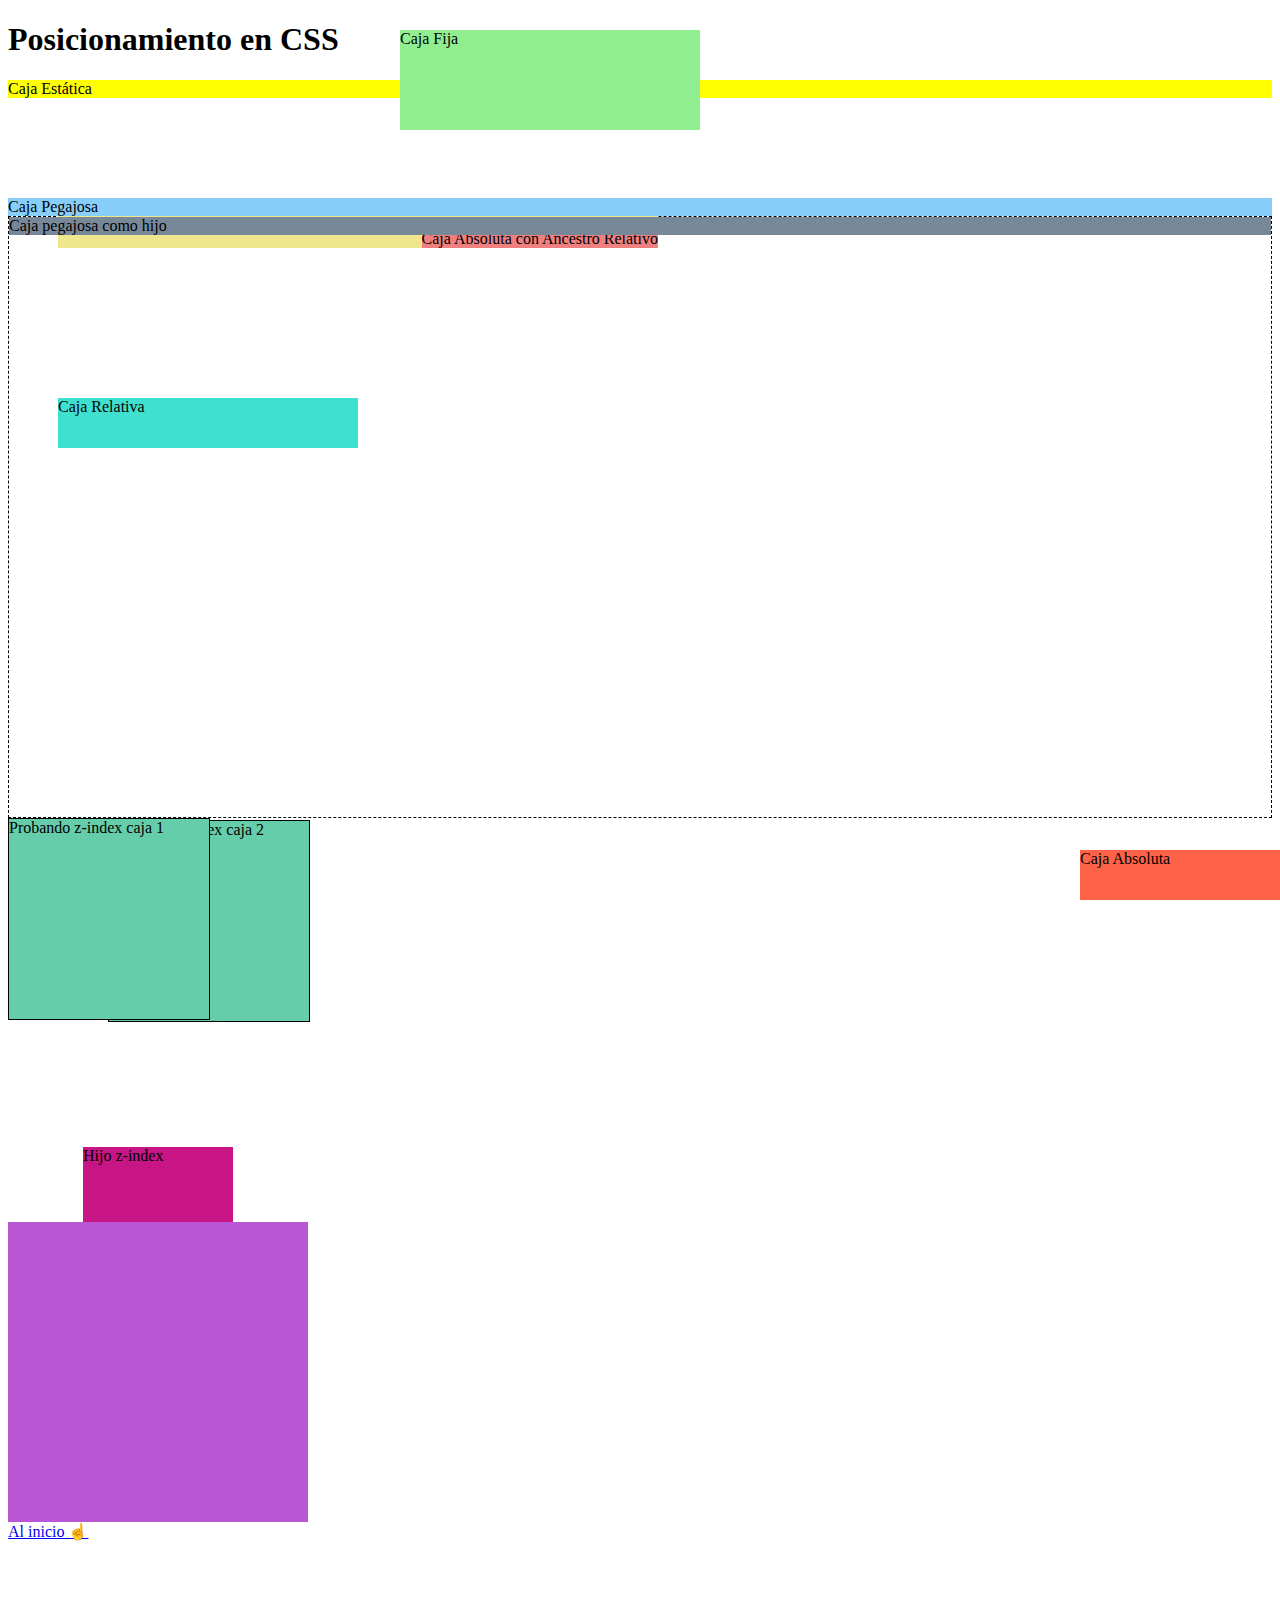
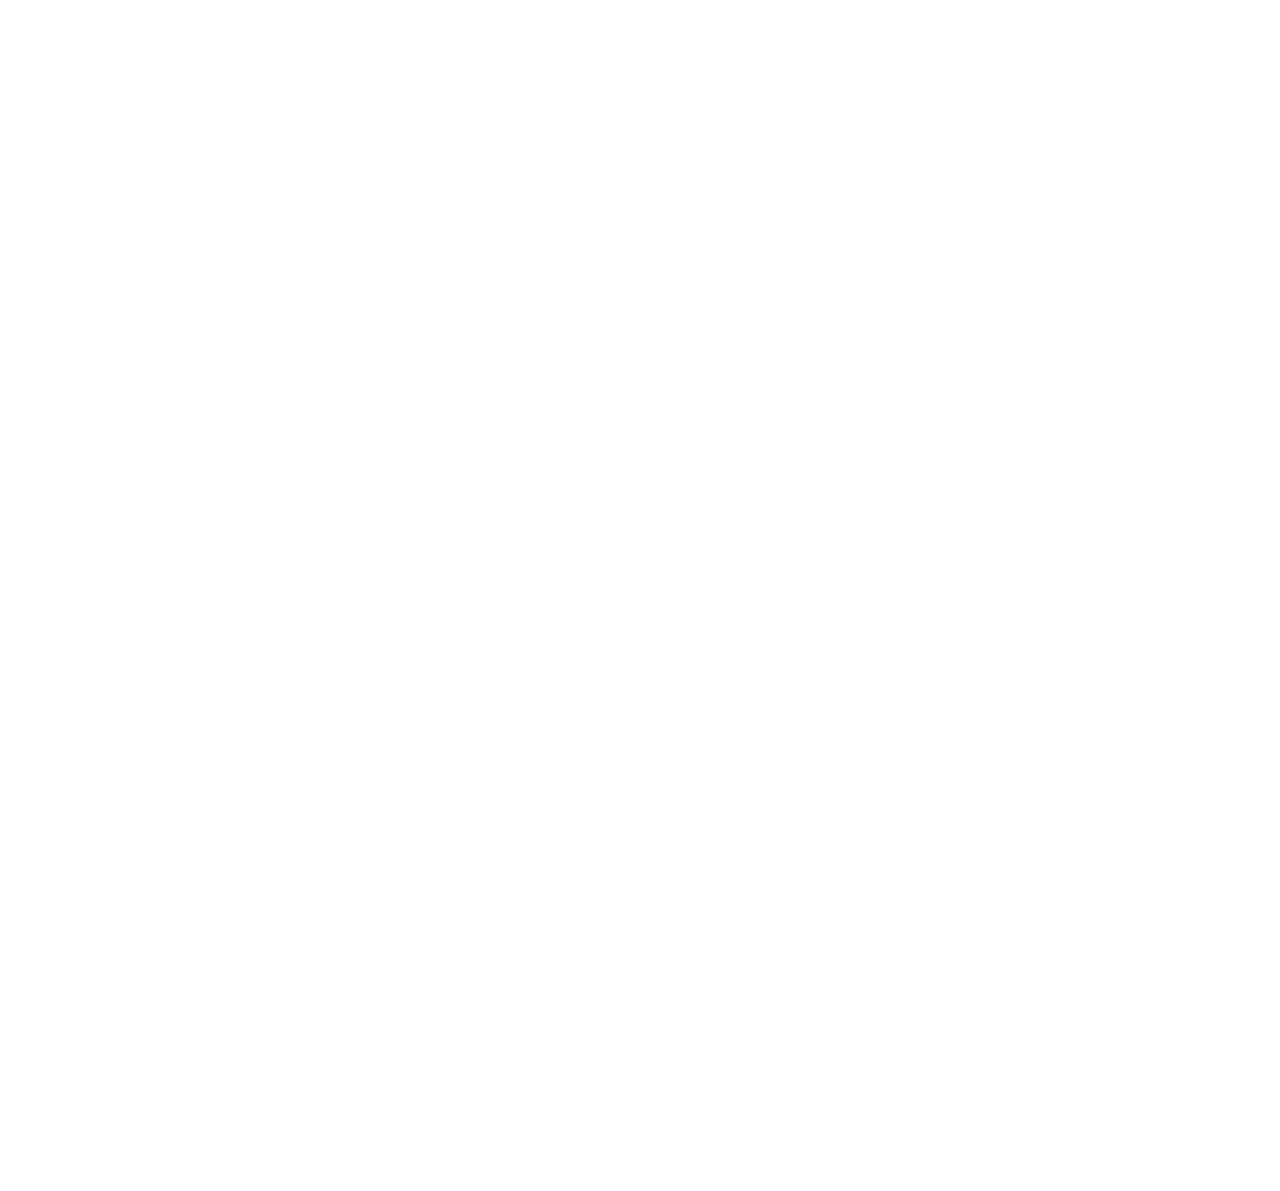
<file: positions.html>
<!DOCTYPE html>
<html lang="es">
  <head>
    <meta charset="UTF-8" />
    <meta name="viewport" content="width=device-width, initial-scale=1.0" />
    <title>Posicionamiento en CSS</title>
    <link rel="stylesheet" href="css/positions.css" />
  </head>
  <body>
    <h1>Posicionamiento en CSS</h1>
    <div class="static">Caja Estática</div>
    <div class="relative">Caja Relativa</div>
    <div class="absolute">Caja Absoluta</div>
    <section class="relative-parent">
      <div class="absolute-child">Caja Absoluta con Ancestro Relativo</div>
    </section>
    <div class="fixed">Caja Fija</div>
    <div class="sticky">Caja Pegajosa</div>
    <section class="sticky-parent">
      <div class="sticky-child">Caja pegajosa como hijo</div>
    </section>

    <div class="z-index-1">Probando z-index caja 1</div>
    <div class="z-index-2">Probando z-index caja 2</div>
    <section class="z-index-parent">
      <div class="z-index-child">Hijo z-index</div>
    </section>

    <a href="index.html#temario_css">Al inicio ☝️</a>

    <br /><br /><br /><br /><br /><br /><br /><br /><br /><br /><br /><br /><br /><br /><br /><br /><br /><br /><br /><br /><br /><br /><br /><br /><br /><br /><br /><br /><br /><br /><br /><br /><br /><br /><br /><br /><br /><br /><br /><br /><br /><br /><br /><br /><br /><br /><br /><br /><br /><br /><br /><br /><br /><br /><br /><br /><br /><br /><br /><br /><br /><br /><br /><br /><br /><br /><br /><br /><br /><br />
  </body>
</html>
</file>
<file: css/style.css>
/* 
reglas css
1)selector
2)bloque de declaraciones: {
  atributo: valor;
  atributo-de-mas-de-dos-palabras: valor;
} */

/*Import es una mala practica porque son bloqueantes a la hora de cargar la instruccion
*/
@import url(otra_hoja.css);

h1 {
  color: orangered;
  background-color: black;
}

/*
🔵 Enlaces de la documentación de CSS:
  - https://es.wikipedia.org/wiki/Hoja_de...
  - https://www.w3.org/html/logo/
  - https://www.w3.org/standards/webdesig...
  - https://www.w3.org/TR/css-2020/
  - https://developer.mozilla.org/es/docs...
🔵 CSS Reference - https://cssreference.io/
🔵 Can I Use - https://caniuse.com/
🔵 Code Guide - https://codeguide.co/
🔵 Pseudoclases - https://developer.mozilla.org/es/docs...
🔵 Pseudoelementos - https://developer.mozilla.org/es/docs...
🔵 Propiedades hederables - https://web.dev/learn/css/inheritance...
🔵 Reset CSS - https://meyerweb.com/eric/tools/css/r...
🔵 Normalize CSS - https://necolas.github.io/normalize.css/
🔵 Autoprefixer CSS - https://autoprefixer.github.io/
🔵 Modelo de Caja - https://developer.mozilla.org/es/docs...
🔵 Tamaño de Caja Paul Irish - https://www.paulirish.com/2012/box-si...
🔵 960 Grid System - https://960.gs/
*/

/*
Selectores Básicos
1)Etiquetas - elementos html
2)Identificadores - atributo id -#
3)Callses - atributo class-.
*/

p {
  color: midnightblue;
}

/*Dar estilos con Id se condera un AntiPatron */

#parrafo-dos {
  background-color: skyblue;
}

/*Dar estilos con clases nos permite reutilizar nuestro codigo */
.text-20 {
  font-size: 20px;
}

.text-32 {
  font-size: 32px;
}

.bg-skyblue {
  background-color: skyblue;
}

.bg-steelblue {
  background-color: steelblue;
}

.text-white {
  color: white;
}

.hijos-directos > li {
  background-color: thistle;
}

.hijos-descendientes b {
  background-color: thistle;
}

/*Los selectores de hermanos va a aplicar a los elementos hermanos que esten por debajo*/
.hermanos-general ~ li {
  background-color: thistle;
}

.hermanos-adyacentes + li {
  background-color: thistle;
}

/*Selectores de atributos*/
.selectores-atributos a[href] {
  color: orangered;
}

.selectores-atributos a[target="_blank"] {
  font-weight: bold;
}

/*Comodin asterisco se aplica si contiene la cadena de texto en cuestion*/
.selectores-atributos a[href*="jonmircha"] {
  font-size: 24px;
}

/*Circunflejo(^) se aplica solo cuando se comienza con la cadena de texto en cuestion*/
.selectores-atributos a[href^="http://"]
{
  text-decoration: none;
}

/*$ se aplica solo cuando se termina con la cadena de texto en cuestion*/
.selectores-atributos a[href$=".com"] {
  background-color: black;
}

/*~ se aplica solo cuando se contiene la cadena de texto en cuestion en una lista separada por espacios*/
.selectores-atributos a[class~="cursos"] {
  background-color: midnightblue;
}

/*| se aplica solo cuando se contiene la cadena de texto en cuestion en una lista separada por espacios y que despues del texto en cuestion venga un guion medio -*/
.selectores-atributos a[class|="menu"] {
  font-style: italic;
}

/* Selector Universal*/
* {
  font-family: sans-serif;
}

.selector-universal * {
  font-size: 24px;
}

/*Pseudoclases - Dan estilos dependiendo del contecto, posición o estado del elemento */

.form-pseudoclases *:required {
  border-color: yellow;
}

.form-pseudoclases *:valid {
  border-color: green;
}
.form-pseudoclases *:invalid {
  border-color: red;
}

.form-pseudoclases *:focus {
  background-color: skyblue;
}

.form-pseudoclases *:disabled {
  background-color: pink;
}

/*Hover, cuando el cursor esta sobre el elemento*/
.menu-pseudoclases a:hover {
  color: orange;
}

.menu-pseudoclases a:visited {
  color: olive;
}

.p-pseudoclases:hover {
  font-size: 20px;
}

#temario_css:target {
  background-color: lightgreen;
}

.lista-pseudoclases li:first-child {
  color: green;
}
.lista-pseudoclases li:last-child {
  color: violet;
}
.lista-pseudoclases li:nth-child(3) {
  color: navy;
}
.lista-pseudoclases li:nth-child(4n) {
  font-size: 20px;
}
.lista-pseudoclases li:nth-child(3n + 1) {
  font-weight: bold;
}
.lista-pseudoclases li:nth-child(even) {
  background-color: yellow;
}
.lista-pseudoclases li:nth-child(odd) {
  background-color: orange;
}
/*---------------*/
.articulo-pseudoclases p:first-of-type {
  background-color: pink;
}
.articulo-pseudoclases p:last-of-type {
  background-color: violet;
}
.articulo-pseudoclases p:nth-of-type(3) {
  background-color: fuchsia;
}
.articulo-pseudoclases *:not(p) {
  background-color: beige;
}

/*Pseudoelementos - Dan estilos a partes especificas de un elemento, se usa el :: para diferenciarlos de las pseudoclases */

.saga-geminis::before {
  content: "😎";
}
.saga-geminis::after {
  content: "😒";
}

.saga-precio::before {
  content: "💲";
  font-weight: bold;
}
.saga-precio::after {
  content: "USD";
  font-weight: bold;
}

.p-pseudoelementos::first-letter {
  font-weight: bold;
  font-size: 32px;
}
.p-pseudoelementos::first-line {
  color: coral;
}
.p-pseudoelementos::selection {
  color: greenyellow;
  background-color: black;
}

.input-pseudoelementos::placeholder {
  color: green;
}

/*Agrupar Selectore*/
.form-agrupar-selectores input[type="text"],
.form-agrupar-selectores input[type="email"],
.form-agrupar-selectores textarea {
  border-color: yellow;
  border-width: 2px;
  border-style: dashed;
  background-color: black;
  font-size: 20px;
  display: block;
  width: 300px;
}

/*
El Algoritmo de CSS: Es la forma en que el navegador aplica los estilos al documento
HTML. Es vital entender este concepto para que entiendas como se aplican y en algunas
ocasiones se sobreescriben las reglas CSS
1) La Cáscada
2) La Especifidad
3) La Herencia

La Cáscada es el mecanimo en que el navegador aplica los estilos. Y toma en cuenta
el siguiente orden:
1) El Origen del Código:
  - El User Agnet (los estilos por defecto del navegador)
  - Personalizaciones del usuario
  - Los estilos del autor
2) La Especifidad del Selector
3) Orden de Aparición

La Especifidad es el peso que tiene un selector cuando hay conflicto de estilo. Se
calcula de la siguiente forma:
  Etiquetas y pseudoelementos ------------------ 0,0,0,1
  Clases, atributos y pseudoclases ------------- 0,0,1,0
  Identificadores ------------------------------ 0,1,0,0
  Estilos de línea ----------------------------- 1,0,0,0
  !important ------------------------Rompe la especifidad

La Herencia, es la capacidad de un selector de obtener (heredar) los valores de sus
anscestros más cercanos, para aplicarla se usa el valor inherit, si queremos evitarla
podemos asignar otro valor o inicializar la propiedad en cuestión con el valor initial

Propiedades heredables:
https://web.dev/learn/css/inheritance?hl=es#which-properties-are-inheritable
*/

blockquote#cita-marco.cita-marco {
  background-color: lightskyblue;
}

blockquote {
  background-color: burlywood;
}

#cita-marco {
  background-color: lightgreen;
}

blockquote.cita-marco {
  background-color: tomato;
}

.cita-marco {
  background-color: cornflowerblue;
}

.cita-marco {
  background-color: mediumaquamarine !important;
}

blockquote#cita-marco {
  background-color: lightsalmon;
}

.cita-marco {
  background-color: moccasin !important;
  font-size: 32px;
  border-style: dotted;
  border-color: red;
}

.cita-marco cite {
  background-color: pink;
  background-color: inherit;
  font-size: 24px;
  font-size: initial;
  border-style: inherit;
  border-color: inherit;
}

/*
https://autoprefixer.github.io/
https://caniuse.com/

Prefijos de los navegadores
-webkit-user-select: none;
-moz-user-select: none;
-ms-user-select: none;
user-select:none;

*/
</file>
<file: css/box-model.css>
/*
https://developer.mozilla.org/es/docs/Learn/CSS/Building_blocks/The_box_model

Modelo de Caja: Es la forma en que CSS ve los elementos HTML y ¿como los ve?
como si fueran cajas con las siguientes propiedades:
1.El contendo (content): El contenido (texto) del elemento HTML, tomando en cuenta
sus dimensiones (width & height)
2.El borde (border): Lo que delimita cada uno de los elementos HTML
3.El relleno (padding): Son las distancias internas (la distancia del borde al contenido)
4.El margen (margin): Son las distancias extrernas (la distancia entre el elemento html y 
sus elementos hermanos o padres)

Dentro del modelo ed caja hay que considerar que una caja tendrá 4 lados:
  1. Arriba (top)
  2. Derecha (right)
  3. Abajo (bottom)
  4. Izquierda (left)
*/

h1 {
  width: 400px;
  height: 200px;

  /*propiedades de tipo shorthand*/
  border-color: green;
  border-top-color: red;
  border-width: thick; /*thin-1px, medium-3px, thick-5px */
  border-style: solid;
  border: 2px dashed blue;
}
.caja-uno,
.caja-dos {
  background-color: chocolate;
  border: medium solid orange;
  padding: 20px;
  margin: 20px;
  /*
Esto aplica para margin y padding
1valor = aplicar a los 4 lados

2 valores =
primer valor es para los lados verticales (top y bottom)
segundo valor es para los lados horizontales (left y right)

3 valores =
  primer valor es para top
  segundo valor es para los lados horizontales (l/r)
  tercer valor es para bottom

4 valores (manecillas del reloj) =
  primer valor es para top (12)
  segundo valor es para right (3)
  tercer valor es para bottom  (6)
  cuarto valor es para left (9)
*/
  padding: 20px;
  margin: 20px;

  padding: 20px 40px;
  margin: 40px 20px;

  padding: 0 40px 20px;
  margin: 50px 30px 0;

  padding: 0 40px 20px 50px;
  margin: 100px 50px 30px 0;
}

/*
Caja de Línea
  -Ocupan el espacio necesario para mostrar su contenido
  -No tiene dimensiones modificables (alto,ancho)
  -Permiten otros elementos a su lado-
  -Padding y margin solo empujan a elementos adyacentes en horizontal, NUNCA EN VERTICAL

Caja de Bloque
  -Ocupan todo el ancho disponible, lo que genera saltos de línea
  -Tienen dimensiones modificables (alto,ancho)
  -No permiten otros elementos a su lado (aunque especifique un ancho, sigue ocupando
  todo el espacio disponible a lo ancho, generando saltos de línea)
  */

.caja-linea,
.caja-bloque {
  background-color: darkcyan;
  color: white;
  width: 500px;
  height: 250px;
  border: medium solid black;
  padding: 16px;
}

.caja-bloque {
  margin: 32px;
  display: block;
}

.caja-linea {
  margin: 48px;
  display: inline;
}

/*
Propiedad Display
  inline
  block
  inline-block -  Se comporta como un elemento de linea pero acepta modificar sus
  dimensiones (lato y ancho)
  none
  table
  list-item
  flex - ver curso de Flexbox
  grid - ver curso de Grid CSS
*/

.caja-none,
.caja-linea-bloque,
.caja-hidden {
  background-color: darkolivegreen;
  color: white;
  width: 600px;
  height: 300px;
  border: medium solid black;
}

.caja-linea-bloque {
  display: inline-block;
}
.caja-none {
  display: none;
}

.caja-hidden {
  visibility: hidden;
}

.overflow {
  background-color: darkturquoise;
  width: 200px;
  height: 100px;
  overflow: visible;
  overflow: hidden;
  overflow: scroll;
  overflow: auto;
  /* overflow-x: scroll; */
  /* overflow-y: scroll; */
}

/*
  Tamaño de Caja
  */

.box-sizing-content,
.box-sizing-border {
  background-color: deepskyblue;
  box-sizing: content-box;
  width: 500px;
  height: 250px;
  padding: 10px;
  border: thick solid black;

  /*w 500+10+10+5+5 =530*/
  /*h 250+10+10+5+5 =280*/
}

.box-sizing-border {
  box-sizing: border-box;
}

.container-col-3 {
  background-color: burlywood;
  width: 600px;
  height: 300px;
  margin-top: 20px;
}

.container-col-3 > * {
  box-sizing: border-box;
  width: 200px;
  border: thin solid red;
  padding: 10px;
  float: left;
}

/* 
https://www.paulirish.com/2012/box-sizing-border-box-ftw/
apply a natural box layout model to all elements, but allowing components to change */
html {
  box-sizing: border-box;
}
*,
*:before,
*:after {
  box-sizing: inherit;
}

/*Float*/
.container-floats {
  background-color: cornflowerblue;
}

.float-left {
  float: left;
}
.float-right {
  float: right;
}

.clearfix {
  clear: both;
}

/*Colpaso de Márgenes Verticales*/
.margin-collapse {
  background-color: skyblue;
}

.margin-collapse section {
  border: thin solid black;
  margin-top: 16px;
  margin-bottom: 16px;
}

.margin-collapse span {
  border: thin solid black;
  display: inline-block;
  margin-right: 16px;
  margin-left: 16px;
}

/*Centrado de Cajas*/
.sitio-web {
  border: thin solid black;
  background-color: thistle;
  width: 800px;
  height: 1000px;
  padding: 16px;
  margin-top: 200px;
  margin-left: auto;
  margin-right: auto;
  /* margin: 0 auto; */
}
</file>
<file: css/positions-examples.css>
body {
  margin: 0;
  /* padding-top: 50px; */
}

.header {
  background-color: mistyrose;
  width: 100%;
  height: 50px;
}

.fixed-top {
  position: fixed;
  top: 0;
}

.sticky-top {
  position: sticky;
  top: 0;
}

.hero-image {
  background-color: palegoldenrod;
  width: 100%;
  height: 100vh;
}

.slide {
  background-color: paleturquoise;
  width: 100%;
  height: 100vh;
}

.slide:nth-child(odd) {
  background-color: palevioletred;
}

.slide-title {
  background-color: palegreen;
  padding: 16px;
  text-align: center;
  position: sticky;
  top: 50px;
  margin-top: 0;
  margin-bottom: 0;
}

.modal-window {
  background-color: black;
  color: white;
  position: fixed;
  top: 0;
  bottom: 0;
  right: 0;
  left: 0;
  opacity: 0.5;
  display: none;
}
.modal-window:target {
  display: block;
}

.box {
  background-color: sandybrown;
  padding: 20px;
  margin-top: -30px;
  margin-left: -30px;
  padding-right: -30px;
}
</file>
<file: css/positions.css>
/*
Posicionamiento CSS

La propiedad FLOAT y POSITION nos permiten modificar la posición natural de cualquier
elemento del documento HTML.

El navegador coloca cada elemento teniendo en cuenta el orden en el que aparece el
documento y su tipo de visualización dependiendo si es un elemento de línea o de bloque.

Con FLOAT y POSITION podemos modificar este comportamiento.

Elementos Flotantes
  - float: Convierte un elemento en flotante desplazándolo hasta la zona más a la izquierda o más a la derecha de la posición en la que originalmente se encontraba.
  - clear: Limpia la flotación (left,right,both)

Tipos ed Posicionmiento:
  - static (default)
  - relative
  - absolute
  - fixed
  - sticky

Para mover los elementos posicionados se activan las propiedades:
  - top (vertical - eje Y)
  - bottom (vertical - eje Y)
  - left (horizontal - eje X)
  - right (horizontal - eje X)
  - z-index (profundidad -  eje Z)

  Las propiedades top y left van a tener preferencia por sobre bottom y right
  respectivamente

  Estas 5 propiedades no funcionan con el valor de static.*/

/* static: Es el valor por defecto, significa que el elemento respeta el flujo del
  documento HTML, por lo que no se puede mover ni posicionar  */

.static {
  background-color: yellow;
  position: static;
  top: 10px;
  left: 10px;
}

/* relative: El elemento conserva sus dimensiones y posición oroginal en el flujo del
documento. Si se mueve toma como referencia su posición original*/

.relative {
  background-color: turquoise;
  position: relative;
  width: 300px;
  height: 50px;
  /* top: 50px;
  left: 50px; */
  bottom: 50px;
  right: 50px;
  top: -30px;
  left: -10px;
  top: 300px;
  left: 50px;
}

/* absolute: El elemento pierde sus dimensiones y posición original en el flujo del
documento. Si se mueve puede tomar como referencia 2 elementos:
  1) El primer ancestro con posicionamiento relativo
  2) Si no encuentra un ascestro relativo, se mueve respecto del documento HTML */

.absolute {
  background-color: tomato;
  position: absolute;
  width: 200px;
  height: 50px;
  /* top: 0;
  left: 0; */
  /* top: 100px;
  left: 100px; */
  right: 0;
  bottom: 0;
}

.relative-parent {
  background-color: khaki;
  position: relative;
  width: 600px;
  height: 50px;
  top: 50px;
  left: 50px;
}

.absolute-child {
  background-color: lightcoral;
  position: absolute;
  /* left: 0;
  top: 0; */
  bottom: 0;
  right: 0;
  /* top: -50px;
  left: -30px;
 */
}

/* fixed: El elemento pierde sus dimensiones y posición original en el flujo del
documento. Si se mueve toma como referencia el documento HTML y queda fijo en la
posición, cuando el scroll se mueva, el elemento no lo hará, queda FIJO*/

.fixed {
  background-color: lightgreen;
  position: fixed;
  width: 300px;
  height: 100px;
  /* right: 20px;
  bottom: 10px; */
  top: 30px;
  left: 400px;
}

/* sticky: Es una combinación de posicionamiento relative y fixed, para este
posicionamiento las propiedades de top, left, bottom y right no mueven a elemento,
sirven como punto de referencia, mientras no lleguen a ese valor el elemento se
comporta como relative, cuando llega se convierte en fixed

Para que este comportamiento funcione el elemento sticky debe ser hijo del body o su
elemento contenedor debe tener dimensiones definidas y sólo será sticky dentro de las
dimensiones de su contenedor padre. */

.sticky {
  background-color: lightskyblue;
  position: sticky;
  top: 50px;
}

.sticky-parent {
  border: thin dashed black;
  height: 600px;
}

.sticky-child {
  background-color: lightslategray;
  position: sticky;
  top: 75px;
}

/* z-index: propiedad que permite controlar la profundidad de los elementos posicionados,
su valor por defecto es auto, acepta números positivos, negativos y cero.

A mayor valor el elemento, esta más al frente, a menor valor más al fondo.

Un elemento padra nunca podrá esta sobre sus elementos hijos, sin embargo los elementos
hijos si pueden dándoles un valor negativo y que el elemento padre no tenga
definido un z-index*/
.z-index-1,
.z-index-2 {
  background-color: mediumaquamarine;
  border: thin solid black;
  position: relative;
  width: 200px;
  height: 200px;
}

.z-index-1 {
  z-index: 0;
}

.z-index-2 {
  top: -200px;
  left: 100px;
  z-index: 2;
  z-index: -1;
}

.z-index-parent {
  background-color: mediumorchid;
  width: 300px;
  height: 300px;
  position: relative;
}

.z-index-child {
  background-color: mediumvioletred;
  position: relative;
  width: 150px;
  height: 150px;
  top: -75px;
  left: 75px;
  z-index: -3;
}
</file>
